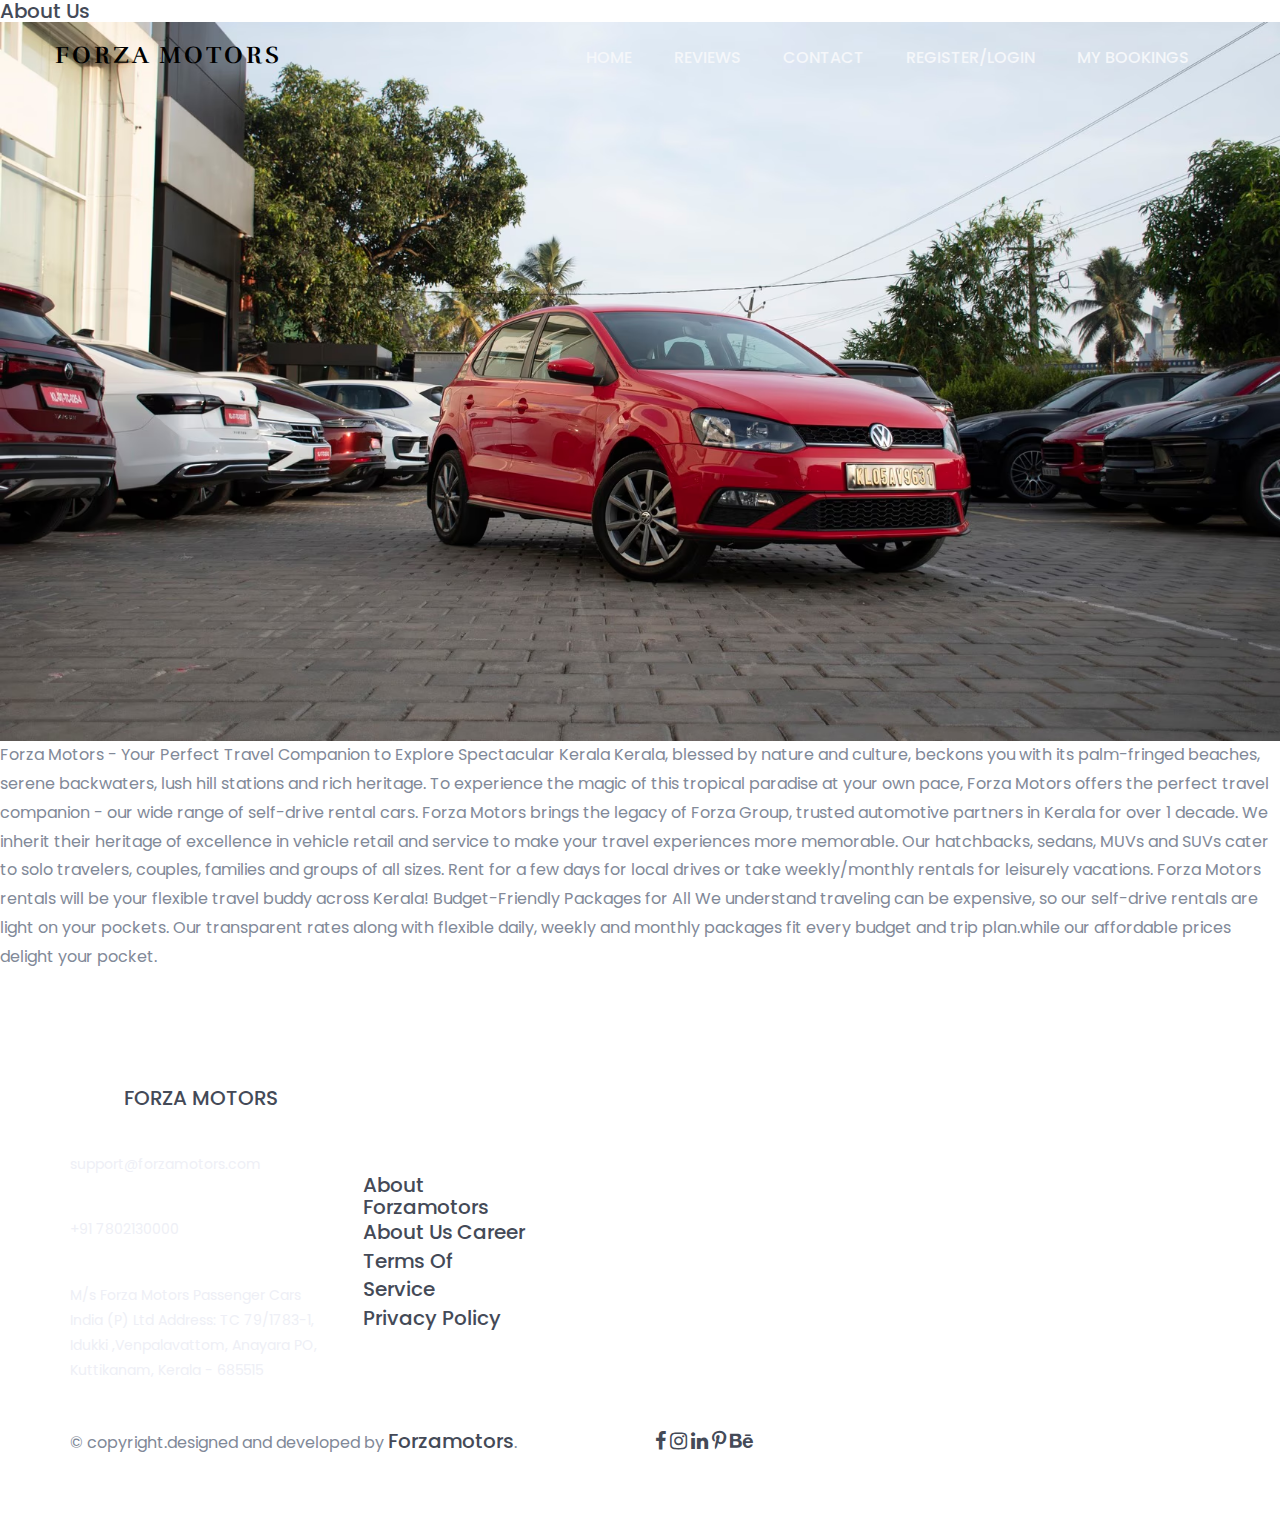
<file: aboutf.html>
<!doctype html>
<html class="no-js" lang="en">

<head>
    <!-- meta data -->
    <meta charset="utf-8">
    <meta http-equiv="X-UA-Compatible" content="IE=edge">
    <meta name="viewport" content="width=device-width, initial-scale=1">
    <!-- The above 3 meta tags must come first in the head; any other head content must come after these tags -->

    <!--font-family-->
    <link href="https://fonts.googleapis.com/css?family=Poppins:100,100i,200,200i,300,300i,400,400i,500,500i,600,600i,700,700i,800,800i,900,900i" rel="stylesheet">
    <link href="https://fonts.googleapis.com/css?family=Rufina:400,700" rel="stylesheet">

    <!-- title of site -->
    <title>About Us</title>

    <!-- For favicon png -->
    <link rel="shortcut icon" type="image/icon" href="assets/logo/favicon.png"/>

    <!--font-awesome.min.css-->
    <link rel="stylesheet" href="assets/css/font-awesome.min.css">

    <!--linear icon css-->
    <link rel="stylesheet" href="assets/css/linearicons.css">

    <!--flaticon.css-->
    <link rel="stylesheet" href="assets/css/flaticon.css">

    <!--animate.css-->
    <link rel="stylesheet" href="assets/css/animate.css">

    <!--owl.carousel.css-->
    <link rel="stylesheet" href="assets/css/owl.carousel.min.css">
    <link rel="stylesheet" href="assets/css/owl.theme.default.min.css">

    <!--bootstrap.min.css-->
    <link rel="stylesheet" href="assets/css/bootstrap.min.css">

    <!-- bootsnav -->
    <link rel="stylesheet" href="assets/css/bootsnav.css" >

    <!--style.css-->
    <link rel="stylesheet" href="assets/css/s.css">

    <!--responsive.css-->
    <link rel="stylesheet" href="assets/css/responsive.css">

    <!-- HTML5 shim and Respond.js for IE8 support of HTML5 elements and media queries -->
    <!-- WARNING: Respond.js doesn't work if you view the page via file:// -->
    <!--[if lt IE 9]>
        <script src="https://oss.maxcdn.com/html5shiv/3.7.3/html5shiv.min.js"></script>
        <script src="https://oss.maxcdn.com/respond/1.4.2/respond.min.js"></script>
    <![endif]-->
    

</head>

<body id="about-page">

    <!-- Navigation and other content here -->
    <!--[if lte IE 9]>
        <p class="browserupgrade">You are using an <strong>outdated</strong> browser. Please <a href="https://browsehappy.com/">upgrade your browser</a> to improve your experience and security.</p>
    <![endif]-->

    <!--welcome-hero start -->
    <section id="home" class="">

        <!-- top-area Start -->
        <div class="top-area">
            <div class="header-area">
                <!-- Start Navigation -->
                <nav class="navbar navbar-default bootsnav  navbar-sticky navbar-scrollspy"  data-minus-value-desktop="70" data-minus-value-mobile="55" data-speed="1000">

                    <div class="container">

                        <!-- Start Header Navigation -->
                        <div class="anavbar-header">
                            <button type="button" class="navbar-toggle" data-toggle="collapse" data-target="#navbar-menu">
                                <i class="fa fa-bars"></i>
                            </button>
                            <a class="navbar-brand" href="index.html">FORZA MOTORS<span></span></a>

                        </div><!--/.navbar-header-->
                        <!-- End Header Navigation -->

                        <!-- Collect the nav links, forms, and other content for toggling -->
                        <div class="collapse navbar-collapse menu-ui-design" id="navbar-menu">
                            <ul class="nav navbar-nav navbar-right" data-in="fadeInDown" data-out="fadeOutUp">
                                <li class=""><a href="http://localhost/forzamotors/index.php">home</a></li>
                                <li class=""><a href="http://localhost/forzamotors/feedback.php">Reviews</a></li>
                                <li class=""><a href="contact.html">contact</a></li>
                                <li class=""><a href="http://localhost/forzamotors/LOGIN&REGISTER/index.php">Register/Login</a></li>
                                <li class=""><a href="mybookings.php">My Bookings</a></li>
                            </ul><!--/.nav -->
                        </div><!-- /.navbar-collapse -->
                    </div><!--/.container-->
                </nav><!--/nav-->
                <!-- End Navigation -->
            </div><!--/.header-area-->
            <div class="clearfix"></div>
        </div><!-- /.top-area-->
        <!-- top-area End -->

        <!-- About Us Section -->
        <div class="about-us-container">
            <div class="about-us-content">



                <h2>About Us</h2>
                
				
				
				<img src="assets/images/welcome-hero/about.jpg.avif" alt="About Us">
				<p>
                    Forza Motors - Your Perfect Travel Companion to Explore Spectacular Kerala
Kerala, blessed by nature and culture, beckons you with its palm-fringed beaches, serene backwaters, lush hill stations and rich heritage. To experience the magic of this tropical paradise at your own pace, 	Forza Motors offers the perfect travel companion - our wide range of self-drive rental cars.

Forza Motors brings the legacy of Forza Group, trusted automotive partners in Kerala for over 1 decade. We inherit their heritage of excellence in vehicle retail and service to make your travel experiences more memorable.

Our hatchbacks, sedans, MUVs and SUVs cater to solo travelers, couples, families and groups of all sizes. Rent for a few days for local drives or take weekly/monthly rentals for leisurely vacations. Forza Motors rentals will be your flexible travel buddy across Kerala! Budget-Friendly Packages for All We understand traveling can be expensive, so our self-drive rentals are light on your pockets. Our transparent rates along with flexible daily, weekly and monthly packages fit every budget and trip plan.while our affordable prices delight your pocket.
                </p>

            
			</div>
			
        </div>

		<footer id="contact"  class="a-contact">
			<div class="container">
				<div class="footer-top">
					<div class="row">
						<div class="col-md-3 col-sm-6">
							<div class="single-footer-widget">
								<div class="afooter-logo">
									<center>
									<a href="index.php">FORZA MOTORS</a>
								</div>
								<p>
								</p>
								<div class="afooter-contact">
									<p>support@forzamotors.com</p>
									<p>+91 7802130000</p>
									<p>M/s Forza Motors Passenger Cars India (P) Ltd
										Address: TC 79/1783-1, Idukki ,Venpalavattom, Anayara PO, Kuttikanam, Kerala - 685515</p>
								</div>
							</div>
						</div>
						<div class="col-md-2 col-sm-6">
							<div class="asingle-footer-widget">
								<h2>about forzamotors</h2>
								<ul>
									<li><a href="#">about us</a></li>
									<li><a href="#">career</a></li>
									<li><a href="#">terms <span> of service</span></a></li>
									<li><a href="#">privacy policy</a></li>
								</ul>
							</center>
							</div>
						</div>
					</div><div class="afooter-copyright">
						<div class="row">
							<div class="col-sm-6">
								<p>
									&copy; copyright.designed and developed by <a href="https://www.themesine.com/">forzamotors</a>.
								</p><!--/p-->
							</div>
							<div class="col-sm-6">
								<div class="afooter-social">
									<a href="#"><i class="fa fa-facebook"></i></a>	
									<a href="#"><i class="fa fa-instagram"></i></a>
									<a href="#"><i class="fa fa-linkedin"></i></a>
									<a href="#"><i class="fa fa-pinterest-p"></i></a>
									<a href="#"><i class="fa fa-behance"></i></a>	
								</div>
							</div>
						</div>
					</div><!--/.footer-copyright-->
				</div><!--/.container-->
                
	
			   
					






</body>
</html>
</file>
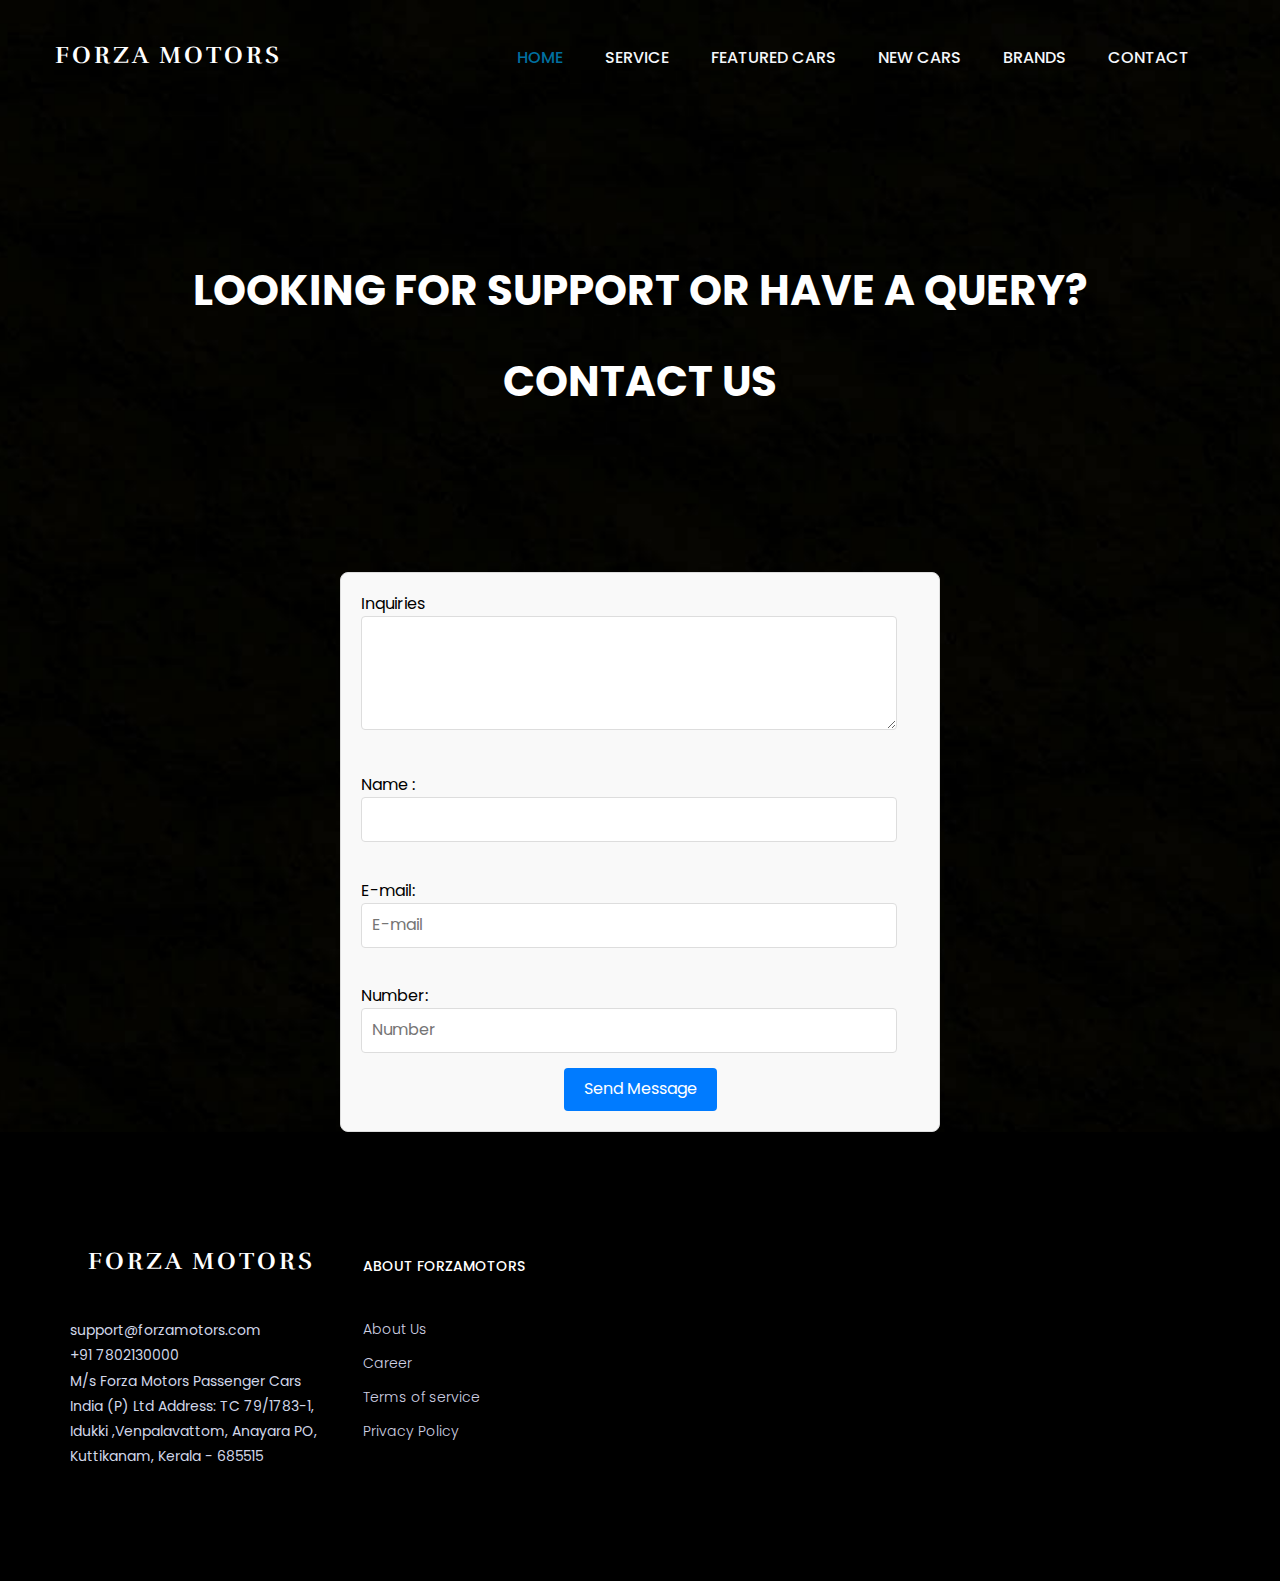
<file: contact.html>
<!doctype html>
<html class="no-js" lang="en">

    <head>
        <!-- meta data -->
        <meta charset="utf-8">
        <meta http-equiv="X-UA-Compatible" content="IE=edge">
        <meta name="viewport" content="width=device-width, initial-scale=1">
        <!-- The above 3 meta tags *must* come first in the head; any other head content must come *after* these tags -->

        <!--font-family-->
		<link href="https://fonts.googleapis.com/css?family=Poppins:100,100i,200,200i,300,300i,400,400i,500,500i,600,600i,700,700i,800,800i,900,900i" rel="stylesheet">

		<link href="https://fonts.googleapis.com/css?family=Rufina:400,700" rel="stylesheet">
        
        <!-- title of site -->
        <title>Contact</title>

        <!-- For favicon png -->
		<link rel="shortcut icon" type="image/icon" href="assets/logo/favicon.png"/>
       
        <!--font-awesome.min.css-->
        <link rel="stylesheet" href="assets/css/font-awesome.min.css">

        <!--linear icon css-->
		<link rel="stylesheet" href="assets/css/linearicons.css">

        <!--flaticon.css-->
		<link rel="stylesheet" href="assets/css/flaticon.css">

		<!--animate.css-->
        <link rel="stylesheet" href="assets/css/animate.css">

        <!--owl.carousel.css-->
        <link rel="stylesheet" href="assets/css/owl.carousel.min.css">
		<link rel="stylesheet" href="assets/css/owl.theme.default.min.css">
		
        <!--bootstrap.min.css-->
        <link rel="stylesheet" href="assets/css/bootstrap.min.css">
		
		<!-- bootsnav -->
		<link rel="stylesheet" href="assets/css/bootsnav.css" >	
        
        <!--style.css-->
        <link rel="stylesheet" href="assets/css/s.css">
        
        <!--responsive.css-->
        <link rel="stylesheet" href="assets/css/responsive.css">
        
        <!-- HTML5 shim and Respond.js for IE8 support of HTML5 elements and media queries -->
        <!-- WARNING: Respond.js doesn't work if you view the page via file:// -->
		
        <!--[if lt IE 9]>
			<script src="https://oss.maxcdn.com/html5shiv/3.7.3/html5shiv.min.js"></script>
			<script src="https://oss.maxcdn.com/respond/1.4.2/respond.min.js"></script>
        <![endif]-->

    </head>
	
	<body>
		<!--[if lte IE 9]>
            <p class="browserupgrade">You are using an <strong>outdated</strong> browser. Please <a href="https://browsehappy.com/">upgrade your browser</a> to improve your experience and security.</p>
        <![endif]-->
	
		<!--welcome-hero start -->
		<section id="home" class="contact-hero">

			<!-- top-area Start -->
			<div class="top-area">
				<div class="header-area">
					<!-- Start Navigation -->
				    <nav class="navbar navbar-default bootsnav  navbar-sticky navbar-scrollspy"  data-minus-value-desktop="70" data-minus-value-mobile="55" data-speed="1000">

				        <div class="container">

				            <!-- Start Header Navigation -->
				            <div class="navbar-header">
				                <button type="button" class="navbar-toggle" data-toggle="collapse" data-target="#navbar-menu">
				                    <i class="fa fa-bars"></i>
				                </button>
				                <a class="navbar-brand" href="index.html">FORZA MOTORS<span></span></a>

				            </div><!--/.navbar-header-->
				            <!-- End Header Navigation -->

				            <!-- Collect the nav links, forms, and other content for toggling -->
				            <div class="collapse navbar-collapse menu-ui-design" id="navbar-menu">
				                <ul class="nav navbar-nav navbar-right" data-in="fadeInDown" data-out="fadeOutUp">
				                    <li class=" scroll active"><a href="index.html">home</a></li>
				                    <li class="scroll"><a href="#service">service</a></li>
				                    <li class="scroll"><a href="#featured-cars">featured cars</a></li>
				                    <li class="scroll"><a href="trial3.html">new cars</a></li>
				                    <li class="scroll"><a href="#brand">brands</a></li>
				                    <li class="scroll"><a href="contact.html">contact</a></li>
				                </ul><!--/.nav -->
				            </div><!-- /.navbar-collapse -->
				        </div><!--/.container-->
				    </nav><!--/nav-->
				    <!-- End Navigation -->
				</div><!--/.header-area-->
			    <div class="clearfix"></div>

			</div><!-- /.top-area-->
			<!-- top-area End -->

			<div class="container">
				<div class="welcome-hero-txt">

                       <h2>Looking for support or Have a query?</h2>
                    <center>
                        <h2>Contact Us</h2>
                    </center>
                    </div>

			</div>
        
                <div class="form">
                    <form>
                        Inquiries<textarea  id="Inquiries"  name="Inquiries"  cols="50" rows="4"></textarea>
                        <br>
                        <br>
                         Name :<input type="text" placeholder=""  /> 
                        <br>
                        <br>            
                        E-mail:<input type="text" placeholder="E-mail" />
                        <br>
                        <br>
                        Number:<input type="text" placeholder="Number" />
        
                    <center><button type="button">Send message</button></center>
                    </form>
                    </div>
                   
                        <footer id="contact"  class="c-contact">
                            <div class="container">
                                <div class="footer-top">
                                    <div class="row">
                                        <div class="col-md-3 col-sm-6">
                                            <div class="single-footer-widget">
                                                <div class="footer-logo">
                                                    <center>
                                                    <a href="index.html">FORZA MOTORS</a>
                                                </div>
                                                <p>
                                                </p>
                                                <div class="footer-contact">
                                                    <p>support@forzamotors.com</p>
                                                    <p>+91 7802130000</p>
                                                    <p>M/s Forza Motors Passenger Cars India (P) Ltd
                                                        Address: TC 79/1783-1, Idukki ,Venpalavattom, Anayara PO, Kuttikanam, Kerala - 685515</p>
                                                </div>
                                            </div>
                                        </div>
                                        <div class="col-md-2 col-sm-6">
                                            <div class="single-footer-widget">
                                                <h2>about forzamotors</h2>
                                                <ul>
                                                    <li><a href="#">about us</a></li>
                                                    <li><a href="#">career</a></li>
                                                    <li><a href="#">terms <span> of service</span></a></li>
                                                    <li><a href="#">privacy policy</a></li>
                                                </ul>
                                            </center>
                                            </div>
                                        </div>
                                   
                                        
         
               
        
        
        
        
            </body>
            </html>
</file>
<file: assets/css/linearicons.css>
@font-face {
	font-family: 'Linearicons-Free';
	src:url('../fonts/Linearicons-Free.eot?w118d');
	src:url('../fonts/Linearicons-Free.eot?#iefixw118d') format('embedded-opentype'),
		url('../fonts/Linearicons-Free.woff2?w118d') format('woff2'),
		url('../fonts/Linearicons-Free.woff?w118d') format('woff'),
		url('../fonts/Linearicons-Free.ttf?w118d') format('truetype'),
		url('../fonts/Linearicons-Free.svg?w118d#Linearicons-Free') format('svg');
	font-weight: normal;
	font-style: normal;
}

.lnr {
	font-family: 'Linearicons-Free';
	speak: none;
	font-style: normal;
	font-weight: normal;
	font-variant: normal;
	text-transform: none;
	line-height: 1;

	/* Better Font Rendering =========== */
	-webkit-font-smoothing: antialiased;
	-moz-osx-font-smoothing: grayscale;
}

.lnr-home:before {
	content: "\e800";
}
.lnr-apartment:before {
	content: "\e801";
}
.lnr-pencil:before {
	content: "\e802";
}
.lnr-magic-wand:before {
	content: "\e803";
}
.lnr-drop:before {
	content: "\e804";
}
.lnr-lighter:before {
	content: "\e805";
}
.lnr-poop:before {
	content: "\e806";
}
.lnr-sun:before {
	content: "\e807";
}
.lnr-moon:before {
	content: "\e808";
}
.lnr-cloud:before {
	content: "\e809";
}
.lnr-cloud-upload:before {
	content: "\e80a";
}
.lnr-cloud-download:before {
	content: "\e80b";
}
.lnr-cloud-sync:before {
	content: "\e80c";
}
.lnr-cloud-check:before {
	content: "\e80d";
}
.lnr-database:before {
	content: "\e80e";
}
.lnr-lock:before {
	content: "\e80f";
}
.lnr-cog:before {
	content: "\e810";
}
.lnr-trash:before {
	content: "\e811";
}
.lnr-dice:before {
	content: "\e812";
}
.lnr-heart:before {
	content: "\e813";
}
.lnr-star:before {
	content: "\e814";
}
.lnr-star-half:before {
	content: "\e815";
}
.lnr-star-empty:before {
	content: "\e816";
}
.lnr-flag:before {
	content: "\e817";
}
.lnr-envelope:before {
	content: "\e818";
}
.lnr-paperclip:before {
	content: "\e819";
}
.lnr-inbox:before {
	content: "\e81a";
}
.lnr-eye:before {
	content: "\e81b";
}
.lnr-printer:before {
	content: "\e81c";
}
.lnr-file-empty:before {
	content: "\e81d";
}
.lnr-file-add:before {
	content: "\e81e";
}
.lnr-enter:before {
	content: "\e81f";
}
.lnr-exit:before {
	content: "\e820";
}
.lnr-graduation-hat:before {
	content: "\e821";
}
.lnr-license:before {
	content: "\e822";
}
.lnr-music-note:before {
	content: "\e823";
}
.lnr-film-play:before {
	content: "\e824";
}
.lnr-camera-video:before {
	content: "\e825";
}
.lnr-camera:before {
	content: "\e826";
}
.lnr-picture:before {
	content: "\e827";
}
.lnr-book:before {
	content: "\e828";
}
.lnr-bookmark:before {
	content: "\e829";
}
.lnr-user:before {
	content: "\e82a";
}
.lnr-users:before {
	content: "\e82b";
}
.lnr-shirt:before {
	content: "\e82c";
}
.lnr-store:before {
	content: "\e82d";
}
.lnr-cart:before {
	content: "\e82e";
}
.lnr-tag:before {
	content: "\e82f";
}
.lnr-phone-handset:before {
	content: "\e830";
}
.lnr-phone:before {
	content: "\e831";
}
.lnr-pushpin:before {
	content: "\e832";
}
.lnr-map-marker:before {
	content: "\e833";
}
.lnr-map:before {
	content: "\e834";
}
.lnr-location:before {
	content: "\e835";
}
.lnr-calendar-full:before {
	content: "\e836";
}
.lnr-keyboard:before {
	content: "\e837";
}
.lnr-spell-check:before {
	content: "\e838";
}
.lnr-screen:before {
	content: "\e839";
}
.lnr-smartphone:before {
	content: "\e83a";
}
.lnr-tablet:before {
	content: "\e83b";
}
.lnr-laptop:before {
	content: "\e83c";
}
.lnr-laptop-phone:before {
	content: "\e83d";
}
.lnr-power-switch:before {
	content: "\e83e";
}
.lnr-bubble:before {
	content: "\e83f";
}
.lnr-heart-pulse:before {
	content: "\e840";
}
.lnr-construction:before {
	content: "\e841";
}
.lnr-pie-chart:before {
	content: "\e842";
}
.lnr-chart-bars:before {
	content: "\e843";
}
.lnr-gift:before {
	content: "\e844";
}
.lnr-diamond:before {
	content: "\e845";
}
.lnr-linearicons:before {
	content: "\e846";
}
.lnr-dinner:before {
	content: "\e847";
}
.lnr-coffee-cup:before {
	content: "\e848";
}
.lnr-leaf:before {
	content: "\e849";
}
.lnr-paw:before {
	content: "\e84a";
}
.lnr-rocket:before {
	content: "\e84b";
}
.lnr-briefcase:before {
	content: "\e84c";
}
.lnr-bus:before {
	content: "\e84d";
}
.lnr-car:before {
	content: "\e84e";
}
.lnr-train:before {
	content: "\e84f";
}
.lnr-bicycle:before {
	content: "\e850";
}
.lnr-wheelchair:before {
	content: "\e851";
}
.lnr-select:before {
	content: "\e852";
}
.lnr-earth:before {
	content: "\e853";
}
.lnr-smile:before {
	content: "\e854";
}
.lnr-sad:before {
	content: "\e855";
}
.lnr-neutral:before {
	content: "\e856";
}
.lnr-mustache:before {
	content: "\e857";
}
.lnr-alarm:before {
	content: "\e858";
}
.lnr-bullhorn:before {
	content: "\e859";
}
.lnr-volume-high:before {
	content: "\e85a";
}
.lnr-volume-medium:before {
	content: "\e85b";
}
.lnr-volume-low:before {
	content: "\e85c";
}
.lnr-volume:before {
	content: "\e85d";
}
.lnr-mic:before {
	content: "\e85e";
}
.lnr-hourglass:before {
	content: "\e85f";
}
.lnr-undo:before {
	content: "\e860";
}
.lnr-redo:before {
	content: "\e861";
}
.lnr-sync:before {
	content: "\e862";
}
.lnr-history:before {
	content: "\e863";
}
.lnr-clock:before {
	content: "\e864";
}
.lnr-download:before {
	content: "\e865";
}
.lnr-upload:before {
	content: "\e866";
}
.lnr-enter-down:before {
	content: "\e867";
}
.lnr-exit-up:before {
	content: "\e868";
}
.lnr-bug:before {
	content: "\e869";
}
.lnr-code:before {
	content: "\e86a";
}
.lnr-link:before {
	content: "\e86b";
}
.lnr-unlink:before {
	content: "\e86c";
}
.lnr-thumbs-up:before {
	content: "\e86d";
}
.lnr-thumbs-down:before {
	content: "\e86e";
}
.lnr-magnifier:before {
	content: "\e86f";
}
.lnr-cross:before {
	content: "\e870";
}
.lnr-menu:before {
	content: "\e871";
}
.lnr-list:before {
	content: "\e872";
}
.lnr-chevron-up:before {
	content: "\e873";
}
.lnr-chevron-down:before {
	content: "\e874";
}
.lnr-chevron-left:before {
	content: "\e875";
}
.lnr-chevron-right:before {
	content: "\e876";
}
.lnr-arrow-up:before {
	content: "\e877";
}
.lnr-arrow-down:before {
	content: "\e878";
}
.lnr-arrow-left:before {
	content: "\e879";
}
.lnr-arrow-right:before {
	content: "\e87a";
}
.lnr-move:before {
	content: "\e87b";
}
.lnr-warning:before {
	content: "\e87c";
}
.lnr-question-circle:before {
	content: "\e87d";
}
.lnr-menu-circle:before {
	content: "\e87e";
}
.lnr-checkmark-circle:before {
	content: "\e87f";
}
.lnr-cross-circle:before {
	content: "\e880";
}
.lnr-plus-circle:before {
	content: "\e881";
}
.lnr-circle-minus:before {
	content: "\e882";
}
.lnr-arrow-up-circle:before {
	content: "\e883";
}
.lnr-arrow-down-circle:before {
	content: "\e884";
}
.lnr-arrow-left-circle:before {
	content: "\e885";
}
.lnr-arrow-right-circle:before {
	content: "\e886";
}
.lnr-chevron-up-circle:before {
	content: "\e887";
}
.lnr-chevron-down-circle:before {
	content: "\e888";
}
.lnr-chevron-left-circle:before {
	content: "\e889";
}
.lnr-chevron-right-circle:before {
	content: "\e88a";
}
.lnr-crop:before {
	content: "\e88b";
}
.lnr-frame-expand:before {
	content: "\e88c";
}
.lnr-frame-contract:before {
	content: "\e88d";
}
.lnr-layers:before {
	content: "\e88e";
}
.lnr-funnel:before {
	content: "\e88f";
}
.lnr-text-format:before {
	content: "\e890";
}
.lnr-text-format-remove:before {
	content: "\e891";
}
.lnr-text-size:before {
	content: "\e892";
}
.lnr-bold:before {
	content: "\e893";
}
.lnr-italic:before {
	content: "\e894";
}
.lnr-underline:before {
	content: "\e895";
}
.lnr-strikethrough:before {
	content: "\e896";
}
.lnr-highlight:before {
	content: "\e897";
}
.lnr-text-align-left:before {
	content: "\e898";
}
.lnr-text-align-center:before {
	content: "\e899";
}
.lnr-text-align-right:before {
	content: "\e89a";
}
.lnr-text-align-justify:before {
	content: "\e89b";
}
.lnr-line-spacing:before {
	content: "\e89c";
}
.lnr-indent-increase:before {
	content: "\e89d";
}
.lnr-indent-decrease:before {
	content: "\e89e";
}
.lnr-pilcrow:before {
	content: "\e89f";
}
.lnr-direction-ltr:before {
	content: "\e8a0";
}
.lnr-direction-rtl:before {
	content: "\e8a1";
}
.lnr-page-break:before {
	content: "\e8a2";
}
.lnr-sort-alpha-asc:before {
	content: "\e8a3";
}
.lnr-sort-amount-asc:before {
	content: "\e8a4";
}
.lnr-hand:before {
	content: "\e8a5";
}
.lnr-pointer-up:before {
	content: "\e8a6";
}
.lnr-pointer-right:before {
	content: "\e8a7";
}
.lnr-pointer-down:before {
	content: "\e8a8";
}
.lnr-pointer-left:before {
	content: "\e8a9";
}
</file>
<file: assets/css/flaticon.css>
/*
  	Flaticon icon font: Flaticon
  	Creation date: 23/05/2018 10:29
  	*/

@font-face {
  font-family: "Flaticon";
  src: url("../fonts/Flaticon.eot");
  src: url("../fonts/Flaticon.eot?#iefix") format("embedded-opentype"),
       url("../fonts/Flaticon.woff") format("woff"),
       url("../fonts/Flaticon.ttf") format("truetype"),
       url("../fonts/Flaticon.svg#Flaticon") format("svg");
  font-weight: normal;
  font-style: normal;
}

@media screen and (-webkit-min-device-pixel-ratio:0) {
  @font-face {
    font-family: "Flaticon";
    src: url("../fonts/Flaticon.svg#Flaticon") format("svg");
  }
}

[class^="flaticon-"]:before, [class*=" flaticon-"]:before,
[class^="flaticon-"]:after, [class*=" flaticon-"]:after {   
  font-family: Flaticon;
  font-size: 20px;
  font-style: normal;
  margin-left: 0px;
}

.flaticon-car-1:before { content: "\f100"; }
.flaticon-car-repair:before { content: "\f101"; }
.flaticon-car:before { content: "\f102"; }
.flaticon-arrow-down-angle:before { content: "\f103"; }
</file>
<file: assets/css/s.css>
/*==================================
* Author        : "ThemeSine"
* Template Name : CarVilla  HTML Template
* Version       : 1.0
==================================== */

/*==================================
font-family: 'Poppins', sans-serif;
font-family: 'Rufina', serif;
==================================== */


/*=========== TABLE OF CONTENTS ===========
1.  General css (Reset code)
2.  Top-area
3.  Welcome-hero
4.  Model-search
5.  Service
6.  New-cars
7.  Featured-cars
8.  Client-say
9.  Brand
10. Blog
11. Contact
==========================================*/

/*-------------------------------------
		1.General css (Reset code)
--------------------------------------*/
*{
    padding: 0;
    margin: 0;
}

*{
	-webkit-box-sizing:border-box;
	-moz-box-sizing:border-box;
	-o-box-sizing:border-box;
	-ms-box-sizing:border-box;
	box-sizing:border-box;
}
body{
	font-family: 'Poppins', sans-serif;
	font-size:16px;
	color:#000000;
    text-transform:initial;
    max-width:1920px;
    margin:0 auto;
	overflow-x:hidden;
}

a,a:hover,a:active,a:focus {
	display:inline-block;
	text-decoration:none;
	color: #444a57;
	font-size:20px;
	padding:0;
    font-weight: 500;
    text-transform: capitalize;
}
h1,h2,h3,h4,h5,h6 { 
	margin: 0;
	color:#444a57;
    font-size: 20px;
    font-weight: 500;
    text-transform: capitalize;
}
.form {
    max-width: 600px;
    margin: 0 auto;
    padding: 20px;
    border: 1px solid #ddd;
    border-radius: 8px;
    background: #f9f9f9;
}

.form label {
    display: block;
    margin-bottom: 5px;
    font-weight: bold;
}

.form input, .form textarea {
    width: calc(100% - 22px);
    padding: 10px;
    margin-bottom: 15px;
    border: 1px solid #ddd;
    border-radius: 4px;
    box-sizing: border-box;
}

.form textarea {
    resize: vertical;
}

.form button {
    padding: 10px 20px;
    border: none;
    border-radius: 4px;
    background-color: #007bff;
    color: white;
    font-size: 16px;
    cursor: pointer;
}

.form button:hover {
    background-color: #0056b3;
}
p {
	margin: 0;
	color:#818998;
	font-size:16px;
    line-height: 1.8;
    text-transform: initial;
}
img{border:none;max-width:100%; height:auto;}
ul{
	padding: 0;
    margin: 0 auto;
    list-style: none;
}
ul li {
	list-style: none;
    display: inline-block;
	
}
select,input,textarea,button,.form-control{box-shadow:none;outline:0!important;}
button {background: transparent;border: 0;font-size: 16px;text-transform: capitalize;}

html,body{height: 100%;}

[placeholder]:focus::-webkit-input-placeholder {
  -webkit-transition: opacity 0.3s 0.3s ease; 
  -moz-transition: opacity 0.3s 0.3s ease; 
  -ms-transition: opacity 0.3s 0.3s ease; 
  -o-transition: opacity 0.3s 0.3s ease; 
  transition: opacity 0.3s 0.3s ease; 
  opacity: 0;
}
.owl-carousel {z-index: 0;}
/* section-header */
.section-header{
    position: relative;
    text-align: center;
}
.section-header h2{
    position: relative;
    font-size: 36px;
    font-weight: 500;
    padding-bottom: 35px;
}
.section-header h2:before {
    position: absolute;
    content: "";
    width: 80px;
    height: 2px;
    bottom: 0;
    left: 50%;
    margin-left: -42px;
    background: #0070a0;
}
.section-header p{color: #444a57;text-transform: capitalize;margin-bottom:10px;}
.section-header h2 span,.section-header p span{text-transform: lowercase;}

/* section-header */

/*=============Style css=========*/


/*-------------------------------------
        2. Top-area
--------------------------------------*/
nav.navbar.bootsnav {
    background-color: transparent;
    border-bottom: transparent;
}
.wrap-sticky nav.navbar.bootsnav.sticked {background-color: #000;box-shadow: 0 2px 5px rgba(0,0,0,.2);}

/*.navbar-brand*/
.navbar-header a.navbar-brand,.navbar-header a.navbar-brand:hover,.navbar-header a.navbar-brand:focus{
    display: inline-block;
    color: #fff;
    font-size: 24px;
    letter-spacing: 3px;
    font-family: 'Rufina', serif;
    font-weight: 700;
    padding: 45px 0px;
    text-transform:uppercase;
}
.navbar-header a.navbar-brand span{display: inline-block;color:#0070a0;text-transform:capitalize;}

.wrap-sticky nav.navbar.bootsnav.sticked .navbar-header a.navbar-brand,.wrap-sticky nav.navbar.bootsnav.sticked .navbar-header a.navbar-brand:hover,.wrap-sticky nav.navbar.bootsnav.sticked .navbar-header a.navbar-brand:focus {padding:30px 0px;}
.anavbar-header a.navbar-brand,.anavbar-header a.navbar-brand:hover,.anavbar-header a.navbar-brand:focus{
    display: inline-block;
    color: #000000;
    font-size: 24px;
    letter-spacing: 3px;
    font-family: 'Rufina', serif;
    font-weight: 700;
    padding: 45px 0px;
    text-transform:uppercase;
}
/*.navbar-brand*/

/*.nav li*/
nav.navbar.bootsnav ul.nav > li > a {
    color: #f5f7fa;
    font-size: 16px;
    font-weight: 500;
    text-transform:uppercase;
    -webkit-transition: 0.3s linear; 
    -moz-transition: 0.3s linear; 
    -ms-transition: 0.3s linear; 
    -o-transition: 0.3s linear; 
    transition: 0.3s linear;
}
.nav.navbar.bootsnav ul.anav > li > a {
    color: #000000;
    font-size: 16px;
    font-weight: 500;
    text-transform:uppercase;
    -webkit-transition: 0.3s linear; 
    -moz-transition: 0.3s linear; 
    -ms-transition: 0.3s linear; 
    -o-transition: 0.3s linear; 
    transition: 0.3s linear;
}
.book_section form {
    width: 75%;
    padding: 15px 35px;
    background-color: #fefdfc;
    -webkit-box-shadow: 0px 0px 20px 11px rgba(0, 0, 0, 0.09);
    box-shadow: 0px 0px 20px 11px rgba(0, 0, 0, 0.09);
    border-radius: 10px;
  }
  
  .book_section form label {
    color: #656565;
    margin-bottom: 2px;
    margin-top: 10px;
  }
  
  .book_section form .form-control {
    outline: none;
    -webkit-box-shadow: none;
            box-shadow: none;
    border-radius: 0;
    border: 1px solid #8e8e8e;
    color: #000000;
  }
  
  .book_section form .form-control::-webkit-input-placeholder {
    color: #1d1c1c;
  }
  
  .book_section form .form-control:-ms-input-placeholder {
    color: #1d1c1c;
  }
  
  .book_section form .form-control::-ms-input-placeholder {
    color: #1d1c1c;
  }
  
  .book_section form .form-control::placeholder {
    color: #1d1c1c;
  }
  
  .book_section form .btn-container {
    height: 100%;
    display: -webkit-box;
    display: -ms-flexbox;
    display: flex;
    -webkit-box-pack: center;
        -ms-flex-pack: center;
            justify-content: center;
    -webkit-box-align: center;
        -ms-flex-align: center;
            align-items: center;
  }
  
  .book_section form .btn-container button {
    display: inline-block;
    padding: 10px 65px;
    background-color: #240a5e;
    color: #fefdfc;
    border-radius: 0;
    border: 1px solid #240a5e;
    margin-top: 25px;
  }
  
  .book_section form .btn-container button:hover {
    background-color: transparent;
    color: #240a5e;
  }
  
  .book_section form .btn-container button:hover {
    color: #1b0847;
  }
  
.book_section {
    display: -webkit-box;
    display: -ms-flexbox;
    display: flex;
    -webkit-transform: translateY(-75px);
            transform: translateY(-75px);
  }
  
  .book_section .form_container {
    -webkit-box-flex: 2.5;
        -ms-flex: 2.5;
            flex: 2.5;
    display: -webkit-box;
    display: -ms-flexbox;
    display: flex;
    -webkit-box-pack: center;
        -ms-flex-pack: center;
            justify-content: center;
  }
nav.navbar.bootsnav ul.nav > li > a {padding: 48px 21px;}
nav.navbar.bootsnav ul.nav > li > a:hover,nav.navbar.bootsnav ul.nav > li > a:focus{color:#0070a0;}
nav.navbar.bootsnav ul.nav > li.active>a {color: #0070a0;}

nav.navbar.bootsnav ul.nav > li.dropdown > a.dropdown-toggle:after {
    content: "";
}
nav.navbar.bootsnav ul.nav > li.dropdown span {
    font-size: 8px;
    margin-left: 15px;
}
.wrap-sticky nav.navbar.bootsnav.sticked ul.nav > li > a{padding:30px 25px;}
/*.nav li*/

/*.menu-ui-design*/
.menu-ui-design{overflow-y:scroll;height: 350px;}
.menu-ui-design::-webkit-scrollbar {
    width:5px;
}
.menu-ui-design::-webkit-scrollbar-track {
    -webkit-box-shadow: inset 0 0 8px #000;
}
.menu-ui-design::-webkit-scrollbar-thumb {
  background-color: #0070a0;
}
/*.menu-ui-design*/

/*.navbar-toggle */
nav.navbar.bootsnav .navbar-toggle {
    position: relative;
    background-color: transparent;
    border: 1px solid #0070a0;
    padding: 10px;
    top: 0;
}
nav.navbar.bootsnav .navbar-toggle i{color: #0070a0;}
/*.navbar-toggle */







/*-------------------------------------
        3.  Welcome-hero
--------------------------------------*/
.welcome-hero {
    position: relative;
    background:url(../images/welcome-hero/vvi.jpg)no-repeat; 
    background-position: center;
    background-size: cover;
    z-index: 1;
}

.about-hero {
    position: relative;
    background:url(..//images/welcome-hero/about_us_banner.png)no-repeat; 
    background-size: cover;
    z-index: 1;
}
.contact-hero {
    position: relative;
    background:url(../images/welcome-hero/blk.jpg)no-repeat; 
    background-position: center;
    background-size: cover;
    z-index: 1;
}
.welcome-hero:before {
    position: absolute;
    content: "";
    top: 0;
    left: 0;
    width: 100%;
    height: 100%;
   
}
.header-area{position: absolute;top:0;left:0;width: 100%;z-index: 99;}


/*.welcome-hero-txt*/
.welcome-hero-txt{text-align: center;padding:290px 0 372px;}
.welcome-hero-txt h2 {
    font-size: 42px;
    color: #fff;
    font-weight: 700;
    text-transform: uppercase;
    margin-bottom: 45px;
}
.welcome-hero-txt p {
    font-size: 18px;
    text-transform: initial;
    color: #fff;
    font-weight: 500;
    max-width: 735px;
    margin: 0 auto;
}
.welcome-btn {
    display: inline-block;
    width: 230px;
    height: 60px;
    background: #0070a0;
    color: #fff;
    border-radius: 3px;
    margin-top: 55px;
    -webkit-transition: .3s linear; 
    -moz-transition:.3s linear; 
    -ms-transition:.3s linear; 
    -o-transition:.3s linear;
    transition: .3s linear;
}
.welcome-btn:hover{
    background: #013677;
}
/*.welcome-hero-txt*/

/*-------------------------------------
        4. Model-Search
--------------------------------------*/
.model-search-content .col-sm-12 {padding: 0;}
.model-search-content {
    padding: 40px 0;
    background: #fff;
    box-shadow:0 10px 40px 0px rgba(38,40,64,.2);
    position: absolute;
    bottom: -150px;
    width: 100%;
    border-radius: 3px;
}

/*.single-model-search*/
.single-model-search{margin-bottom: 30px;}
.single-model-search:last-child {margin-bottom: 0;}

.single-model-search h2 {
    font-size: 16px;
    font-weight: 400;
    text-transform: capitalize;
    margin-bottom: 20px;
}
/*model-select-icon*/
.model-select-icon{
    position:relative;
}
.model-select-icon .form-control {
    outline: 0!important;
    box-shadow: none;
    border: 1px solid #f8f8f8;
    background: #f8f8f8;
    height: 60px;
}
.model-select-icon select {
    font-size: 16px;
    color: #888f9d;
    text-transform: capitalize;
}
.model-select-icon:after{
    position: absolute;
    content: "\f103";
    right: 0px;
    top: 0;
    font-size: 10px;
    color: #888f9d;
    background: #f8f8f8;
    height: 60px;
    line-height: 60px;
    width: 50px;
    text-align: center;
    font-family: "Flaticon";
    pointer-events: none;
    border: transparent;
}/*model-select-icon*/
.welcome-btn.model-search-btn {
    width: 160px;
    margin-top: 80px;
    margin-left: 53px;
}

/*.single-model-search*/

/*-------------------------------------
        5. Service 
--------------------------------------*/
.service { padding: 260px 0 87px;}

.single-service-item{
    text-align: center;
    padding:55px 30px 60px;
    border-radius: 3px;
    margin-bottom: 30px;
    border: 1px solid #dadfe9;
    -webkit-transition: .3s linear; 
    -moz-transition:.3s linear; 
    -ms-transition:.3s linear; 
    -o-transition:.3s linear;
    transition: .3s linear;
}

.single-service-icon {
    display: inline-block;
    color: #50616c;
}
.single-service-item h2 a {
    font-size:20px;
    margin: 35px 0 20px;
}
.single-service-item h2 a span {text-transform:  lowercase;}
.single-service-item p {padding-bottom: 35px;text-transform: initial;position: relative;}
.single-service-item p:before {
    position: absolute;
    content: "";
    width: 20px;
    height: 3px;
    background: #3030ea;
    bottom: 0;
    left: 50%;
    margin-left: -10px;
}

.single-service-icon [class^="flaticon-"]:before,.single-service-icon[class*=" flaticon-"]:before,.single-service-icon [class^="flaticon-"]:after,.single-service-icon [class*=" flaticon-"]:after {font-size:60px;}
.single-service-item:hover .single-service-icon [class^="flaticon-"]:before,.single-service-item:hover .single-service-icon [class*=" flaticon-"]:before,.single-service-item:hover .single-service-icon [class^="flaticon-"]:after,.single-service-item:hover .single-service-icon [class*=" flaticon-"]:after {color:#fff;}


.single-service-item:hover h2 a,.single-service-item:hover p{color: #fff;}
.single-service-item:hover  p:before {background: #fff;}
.single-service-item:hover{box-shadow: 0 12px 30px 0px rgba(0,1,193,.2);background: #0070a0;border: 1px solid #0070a0;}


/*-------------------------------------
        6. New-cars
--------------------------------------*/
.new-cars{
    background: #f8f9fb;
    padding:112px 0 120px;
}
.new-cars-content{padding-top:96px;}
/*.new-cars-txt*/
.new-cars-txt {margin-left: 29px;margin-bottom: 30px;}
.new-cars-txt h2 a {
    font-size:  30px;
    font-weight:  500;
    margin-bottom: 26px;
}
.new-cars-txt h2 a span {text-transform:  uppercase;}
.new-cars-para2 {margin-top: 30px;}
.welcome-btn.new-cars-btn {
    width: 176px;
    margin-top: 32px;
}
/*.new-cars-txt*/

/*.owl-dots */
.new-cars .owl-theme .owl-dots .owl-dot span {
    width: 8px;
    height: 8px;
    margin: 0px 4px;
    background: transparent;
    border: 1px solid #6a7781;
    border-radius: 50%;
}
.new-cars .owl-theme .owl-dots .owl-dot.active span,.new-cars .owl-theme .owl-dots .owl-dot:hover span {background: #6a7781;}
.new-cars .owl-theme .owl-nav.disabled+.owl-dots {margin-top: 62px;}
/*.owl-dots */

/*-------------------------------------
        7. Featured-cars
--------------------------------------*/
.featured-cars{
    align-items: center;
    padding:112px 0 120px;
}
.featured-cars-content {
    align-items: center;
    display: flex;
    justify-content: center;
}
/*.single-featured-cars*/
.featured-img-box {
    align-items: center;
    border: 1px solid #dadfe9;
    .featured-cars-content .row {
    display: flex;
    justify-content: center;
    flex-wrap: wrap;
}

.single-featured-cars {
    margin-bottom: 30px; /* Adjust as needed */
}

.featured-cars-img img {
    width: 100%;
    height: auto;
}
}
.featured-cars-img {
    display: flex;
    align-items: center;
    justify-content: center;
    padding: 0 30px;
    height: 220px;
    border-bottom: 1px solid #dadfe9;


}
.col-lg-3, .col-md-4, .col-sm-6 {
    padding-left: 15px;
    padding-right: 15px;
}

.row {
    align-items: center;
    display: flex;
    flex-wrap: wrap;
    margin-left: -15px;
    margin-right: -15px;
}
.section-header {
    text-align: center;
}
.featured-model-info{padding:12px 7px;}
.featured-model-info p {
    align-items: center;
    font-size: 12px;
    color: #8c92a0;
    text-transform: capitalize;
}
.featured-mi-span{display: inline-block;margin:0 10px;}
.featured-hp-span{display: inline-block;margin-right: 10px;}
.featured-cars-txt{margin:21px 0 47px;}
.featured-cars-txt h2 a{font-size: 16px;margin-bottom: 15px;}
.featured-cars-txt h2 a span{text-transform: uppercase;}
.featured-cars-txt h3{margin-bottom: 10px;}
.featured-cars-txt h3,.featured-cars-txt p{font-size: 13px;}
/*.single-featured-cars*/

/*-------------------------------------       
        8. Clients-say 
--------------------------------------*/
.clients-say{padding:115px 0 80px;background: #f8f9fb;}

/*single-testimonial-box */
.single-testimonial-box  {
    padding: 50px 30px 57px;
    text-align: center;
    border: 1px solid #dadfe9;
    overflow-x: hidden;
    -webkit-transition: .3s; 
    -moz-transition:.3s; 
    -ms-transition:.3s; 
    -o-transition:.3s;
    transition: .3s;
}

/*testimonial-description*/
.clients-say .testimonial-carousel .col-sm-3,
.clients-say .testimonial-carousel .col-xs-12{
    width:100%;
    height:auto;
}
/* testimonial-info */
.testimonial-img {
    margin-right: 5px;
    border-radius:50%;
    -webkit-transition: .3s; 
    -moz-transition:.3s; 
    -ms-transition:.3s; 
    -o-transition:.3s;
    transition: .3s;
}
.testimonial-person h2 a,.testimonial-person h4 {
    font-size: 16px;
    color: #5e6778;
    font-weight: 600;
}
.testimonial-person h4{
    margin-top: 10px;
}/* testimonial-info */


/* testimonial-comment */
.testimonial-comment p {
    font-size: 16px;
    color: #5e6778;
    margin-top: 30px;
    margin-bottom: 25px;
}/* testimonial-comment */


/*testimonial-description*/
.single-testimonial-box:hover h2 a,.single-testimonial-box:hover h4, .single-testimonial-box:hover p{color: #fff;}
.single-testimonial-box:hover{
    background: #0070a0;
    border: 1px solid #0070a0;
    box-shadow: 0 12px 30px 0px rgba(0,1,193,.2);
}

/*owl carousel*/
.clients-say .owl-carousel .owl-stage {
    position: relative;
    padding: 100px 0 40px;
}
.clients-say .owl-carousel .owl-item img {
    display: block;
    width: 70px;
    height: 70px;
    border-radius:50%;
    margin:0 auto;
}
/*owl carousel*/

/*-------------------------------------
        9. Brand
--------------------------------------*/
.brand{
    padding: 120px 0;
}
.brand-area {
    position:relative;
}
.brand-area .item {
    padding: 0 40px 0;
}

.brand .brand-area .owl-carousel .owl-item img {
    display: block;
    width: 100%;
    height:72px;
    border-radius:0;
}
/*-------------------------------------
        10. Blog
--------------------------------------*/

/*-------------------------------------
        12. Contact
--------------------------------------*/
.contact {
    background: #0070a0;
    align-items: center;
}
.c-contact {
    background: #000000;
    align-items: center;
}
.footer-top {padding: 112px 0 72px;}

/*.footer-logo*/
.footer-logo a,.footer-logo a:hover,.footer-logo a:focus{
    display: inline-block;
    align-items: center;
    color: #fff;
    font-size: 24px;
    letter-spacing: 3px;
    font-family: 'Rufina', serif;
    font-weight: 700;
    text-transform:uppercase;
}
.single-footer-widget p {
    font-size: 14px;
    color: #eeeff6;
    max-width: 300px;
    margin:40px 0 20px;
}
.footer-contact p {
    align-items: center;
    margin: 0;
    color: #d1d7e9;
}
/*.footer-logo*/

.single-footer-widget {margin-bottom: 40px;}
.single-footer-widget h2 {
    font-size: 14px;
    color: #fff;
    text-transform: uppercase;
    margin-bottom: 43px;
}
.single-footer-widget ul li {
    display:  inherit;
    -webkit-transition: .5s; 
    -moz-transition:.5s; 
    -ms-transition:.5s; 
    -o-transition:.5s;
    transition: .5s;
}
.single-footer-widget ul li:hover{
    -webkit-transform:translateX(10px);
    -moz-transform:translateX(10px);
    -ms-transform:translateX(10px);
    -o-transform:translateX(10px);
    transform:translateX(10px);
}
.single-footer-widget ul li a {
    font-size:  14px;
    color:  #cfd0e3;
    font-weight:  300;
    padding-bottom: 13px;
}
.single-footer-widget ul li a span {text-transform: lowercase;}
.footer-newsletter p{
    color: #aeafc2;
    font-size: 14px;
    font-weight: 300;
    margin: 0 0 15px;
}
/*hm-foot-email*/
.hm-foot-email{position: relative;}
.foot-email-box .form-control {
    background:#26294d;
    display: block;
    padding: 15px 20px;
    outline:0!important;
    box-shadow:0 5px 15px rgba(0,0,0,.2);
    border:0;
}
.foot-email-box input[type="text"]{
    font-size: 12px;
    color: #666c81;
    font-weight: 300;
}
.foot-email-subscribe {
    position: absolute;
    top: 0;
    right: 0;
    width: 50px;
    height: 100%;
    background: transparent;
    color: #666c81;
    font-size: 12px;
    display: flex;
    align-items: center;
    justify-content: center;
}
.foot-email-box .form-control:hover{
    box-shadow:0 5px 15px rgba(0,0,0,.4);
}
/*hm-foot-email*/
/*.footer-copyright */
.footer-copyright {
    padding: 20px 0 17px;
    border-top: 1px solid #434859;
}
.footer-copyright p,.footer-copyright p a {
    color: #a8a9bf;
    font-size: 14px;
    font-weight: 400;
    text-transform: capitalize;
}
.footer-social{text-align: right;}
.footer-social a i {
    color: #fff;
    opacity: .40;
    font-size: 14px;
    margin-left: 16px;
    -webkit-transition: .3s; 
    -moz-transition:.3s; 
    -ms-transition:.3s; 
    -o-transition:.3s;
    transition: .3s;
}
.footer-social i:hover{opacity: .70;}
/*.footer-copyright */

/*===============================
    Scroll Top
===============================*/
#scroll-Top  .return-to-top {
    position: fixed;
    right: 30px;
    bottom: 30px;
    display: none;
    width: 40px;
    line-height: 40px;
    height: 40px;
    text-align: center;
    font-size: 20px;
    cursor: pointer;
    color: #fff;
    background:#0070a0;
	border:1px solid #0070a0;
	border-radius:50%;
	-webkit-transition: .5s; 
	-moz-transition:.5s; 
	-ms-transition:.5s; 
	-o-transition:.5s;
    transition: .5s;
	z-index: 2;
}
#scroll-Top  .return-to-top:hover {
    background:#fff;
    color: #0070a0;
	border:1px solid #0070a0;
}

#scroll-Top  .return-to-top i{
    position:relative;
    bottom:0;

}

#scroll-Top  .return-to-top i{
    position: relative;
    animation-name: example;
    animation-direction: alternate;
    animation-iteration-count: infinite;
    animation-duration:1s;
}
@keyframes example {
    0%   {bottom:0px;}
    100%  {bottom:7px;}
}
/*========================Thank you=================
</file>
<file: assets/css/responsive.css>
@media screen and (max-width:1680px){

}/*max-width:1680px*/
@media screen and (max-width:1440px){
	.welcome-hero-txt {padding: 268px 0px 122px;}
	.model-search-content {position: relative;bottom: 0;top: 100px;}
}/*max-width:1440px*/

@media screen and (max-width:1199px){
	.welcome-hero-txt h2{font-size: 40px;}
	.welcome-btn.model-search-btn {margin-left: 28px;}
	.featured-cars-img {padding: 0 10px;}
}/*max-width:1199px*/

@media screen and (max-width:1024px){

}/*max-width:1024px*/

@media screen and (max-width:1008px){

}/*max-width:1008px*/

@media screen and (max-width:992px){
	nav.navbar.bootsnav .navbar-collapse.collapse.in {padding-bottom: 30px;}
	nav.navbar.bootsnav {background-color:#000;}
	.wrap-sticky nav.navbar.bootsnav.sticked ul.nav > li > a {padding: 18px 0px;}
	nav.navbar.bootsnav .navbar-brand {padding: 25px;}
	nav.navbar.bootsnav ul.nav > li > a {padding: 15px 0px;border: transparent;}
}/*max-width:992px*/

@media screen and (max-width:991px){
	.welcome-hero-txt h2 {line-height: 1.6;}

	.model-search-content .col-sm-12 {padding: 0 40px;}
	.single-model-search:last-child {margin-bottom: 30px;}
	.welcome-btn.model-search-btn {margin: 0;}

	.single-new-cars-item {max-width: 450px; margin: 0 auto;}
	.new-cars-txt {margin: 30px 0;}
}/*max-width:991px*/

@media screen and (max-width:768px){
    
}/*max-width:768px*/

@media screen and (max-width:767px){
	.single-service-item {max-width: 350px;margin: 30px auto;}
	.single-featured-cars {max-width: 350px;margin: 0 auto;}
	.footer-social {text-align: left;}
	.footer-social a i {margin-right: 16px;margin-left: 0;}
	.hm-foot-email {max-width: 300px;}
}/*max-width:767px*/

@media screen and (max-width: 660px){

}/*max-width:660px*/

@media screen and (max-width: 640px){
	.single-testimonial-box {max-width: 350px;margin: 0 auto;}
}/*max-width:640px*/

@media screen and (max-width: 580px){

}/*max-width:580px*/

@media screen and (max-width: 540px){

}/*max-width:540px*/

@media screen and (max-width: 480px){
	.welcome-hero h2 {font-size: 30px;}
	.single-model-search h2 {font-size:16px;}
}/*max-width:480px*/

@media screen and (max-width: 440px){
	.welcome-hero-txt h2,{font-size: 24px;line-height: 1.5;}
	
}/*max-width:400px*/

@media screen and (max-width: 399px){
	.testimonial-carousel .col-sm-3, .testimonial-carousel .col-xs-12 {width: 260px;}
	.single-service-item h2 a {line-height: 1.5;}
	.section-header h2 {font-size: 30px;}
}/*max-width:399px*/

@media screen and (max-width:350px){
	nav.navbar.bootsnav .navbar-toggle {margin-right: -25px;left:-10px;}
	nav.navbar.bootsnav .navbar-brand {padding:25px 0;font-size: 20px;}
	.wrap-sticky nav.navbar.bootsnav.sticked .navbar-header a.navbar-brand, .wrap-sticky nav.navbar.bootsnav.sticked .navbar-header a.navbar-brand:hover,.wrap-sticky nav.navbar.bootsnav.sticked .navbar-header a.navbar-brand:focus {padding: 25px 0px;}
}/*max-width:350px*/

@media screen and  (max-width: 320px){
	
}/*max-width:320px*/
</file>
<file: assets/css/bootsnav.css>
/* ==============================================================

Template name : Bootsnav - Multi Purpose Header
Categorie : Bootstrap Menu in CSS
Author : adamnurdin01
Version : v.1.2
Created : 2016-06-02
Last update : 2016-10-19

============================================================== */

/* MEGAMENU STYLE
=================================*/
nav.bootsnav .dropdown.megamenu-fw {
    position: static;
}

nav.bootsnav .container {
    position: relative;
}

nav.bootsnav .megamenu-fw .dropdown-menu {
    left: auto;
}

nav.bootsnav .megamenu-content {
    padding: 15px;
    width: 100% !important;
}

nav.bootsnav .megamenu-content .title{
    margin-top: 0;
}

nav.bootsnav .dropdown.megamenu-fw .dropdown-menu {
    left: 0;
    right: 0;
}

/* Navbar
=================================*/
nav.navbar.bootsnav{
    margin-bottom: 0;
    -moz-border-radius: 0px;
    -webkit-border-radius: 0px;
    -o-border-radius: 0px;
    border-radius: 0px;
    background-color: #fff;
    border: none;
    border-bottom: solid 1px #e0e0e0;
    z-index: 9;
}

nav.navbar.bootsnav ul.nav > li > a{
    color: #6f6f6f;
    background-color: transparent;
    outline: none;
    margin-bottom: -2px;
}

nav.navbar.bootsnav ul.nav li.megamenu-fw > a:hover,
nav.navbar.bootsnav ul.nav li.megamenu-fw > a:focus,
nav.navbar.bootsnav ul.nav li.active > a:hover,
nav.navbar.bootsnav ul.nav li.active > a:focus,
nav.navbar.bootsnav ul.nav li.active > a{
    background-color: transparent;
}

nav.navbar.bootsnav .navbar-toggle{
    background-color: #fff;
    border: none;
    padding: 0;
    font-size: 18px;
    position: relative;
    top: 5px;
}

nav.navbar.bootsnav ul.nav .dropdown-menu .dropdown-menu{
    top: 0;
    left: 100%;
}

nav.navbar.bootsnav ul.nav ul.dropdown-menu > li > a{
    white-space:normal;
}


ul.menu-col{
    padding: 0;
    margin: 0;
    list-style: none;
}

ul.menu-col li a{
    color: #6f6f6f;
}

ul.menu-col li a:hover,
ul.menu-col li a:focus{
    text-decoration: none;
}

/* Navbar Full
=================================*/
nav.bootsnav.navbar-full{
    padding-bottom: 10px;
    padding-top: 10px;
}

nav.bootsnav.navbar-full .navbar-header{
    display: block;
    width: 100%;
}

nav.bootsnav.navbar-full .navbar-toggle{
    display: inline-block;
    margin-right: 0;
    position: relative;
    top: 0;
    font-size: 30px;
    -webkit-transition: all 1s ease-in-out;
	-moz-transition: all 1s ease-in-out;
	-o-transition: all 1s ease-in-out;
	-ms-transition: all 1s ease-in-out;
	transition: all 1s ease-in-out;
}

nav.bootsnav.navbar-full .navbar-collapse{
    position: fixed;
    width: 100%;
    height: 100% !important;
    top: 0;
    left: 0;
    padding: 0;
    display: none !important;
    z-index: 9;
}

nav.bootsnav.navbar-full .navbar-collapse.in{
    display: block !important;
}

nav.bootsnav.navbar-full .navbar-collapse .nav-full{
    overflow: auto;
}

nav.bootsnav.navbar-full .navbar-collapse .wrap-full-menu{
    display: table-cell;
    vertical-align: middle;
    background-color: #fff;
    overflow: auto;
}

nav.bootsnav.navbar-full .navbar-collapse .nav-full::-webkit-scrollbar {
    width: 0;
}

nav.bootsnav.navbar-full .navbar-collapse .nav-full::-moz-scrollbar {
    width: 0;
}

nav.bootsnav.navbar-full .navbar-collapse .nav-full::-ms-scrollbar {
    width: 0;
}

nav.bootsnav.navbar-full .navbar-collapse .nav-full::-o-scrollbar {
    width: 0;
}


nav.bootsnav.navbar-full .navbar-collapse ul.nav{
    display: block;
    width: 100%;
    overflow: auto;
}

nav.bootsnav.navbar-full .navbar-collapse ul.nav a:hover,
nav.bootsnav.navbar-full .navbar-collapse ul.nav a:focus,
nav.bootsnav.navbar-full .navbar-collapse ul.nav a{
    background-color: transparent;
}

nav.bootsnav.navbar-full .navbar-collapse ul.nav > li{
    float: none;
    display: block;
    text-align: center;
}

nav.bootsnav.navbar-full .navbar-collapse ul.nav > li > a{
    display: table;
    margin: auto;
    text-transform: uppercase;
    font-weight: bold;
    letter-spacing: 2px;
    font-size: 24px;
    padding: 10px 15px;
}

li.close-full-menu > a{
    padding-top: 0px;
    padding-bottom: 0px;
}

li.close-full-menu{
    padding-top: 30px;
    padding-bottom: 30px;
}

/* Atribute Navigation
=================================*/
.attr-nav{
    float: right;
    display: inline-block;
    margin-left: 13px;
    margin-right: -15px;
}

.attr-nav > ul{
    padding: 0;
    margin: 0 0 -7px 0;
    list-style: none;
    display: inline-block;
}

.attr-nav > ul > li{
    float: left;
    display: block;
}

.attr-nav > ul > li > a{
    color: #6f6f6f;
    display: block;
    padding: 28px 15px;
    position: relative;
}

.attr-nav > ul > li > a span.badge{
    position: absolute;
    top: 50%;
    margin-top: -15px;
    right: 5px;
    font-size: 10px;
    padding: 0;
    width: 15px;
    height: 15px;
    padding-top: 2px;
}

.attr-nav > ul > li.dropdown ul.dropdown-menu{
    -moz-border-radius: 0px;
    -webkit-border-radius: 0px;
    -o-border-radius: 0px;
    border-radius: 0px;
    -moz-box-shadow: 0px 0px 0px;
    -webkit-box-shadow: 0px 0px 0px;
    -o-box-shadow: 0px 0px 0px;
    box-shadow: 0px 0px 0px;
    border: solid 1px #e0e0e0;
}

ul.cart-list{
    padding: 0 !important;
    width: 250px !important;
}

ul.cart-list > li{
    position: relative;
    border-bottom: solid 1px #efefef;
    padding: 15px 15px 23px 15px !important;
}

ul.cart-list > li > a.photo{
    padding: 0 !important;
    margin-right: 15px;
    float: left;
    display: block;
    width: 50px;
    height: 50px;
    left: 15px;
    top: 15px;
}

ul.cart-list > li img{
    width: 50px;
    height: 50px;
    border: solid 1px #efefef;
}

ul.cart-list > li > h6{
    margin: 0;
}

ul.cart-list > li > h6 > a.photo{
    padding: 0 !important;
    display: block;
}

ul.cart-list > li > p{
    margin-bottom: 0;
}

ul.cart-list > li.total{
    background-color: #f5f5f5;
    padding-bottom: 15px !important;
}

ul.cart-list > li.total > .btn{
    display: inline-block;
    border-bottom: solid 1px #efefef;
}

ul.cart-list > li .price{
    font-weight: bold;
}

ul.cart-list > li.total > span{
    padding-top: 8px;
}

/* Top Search
=================================*/
.top-search{
    background-color: #333;
    padding: 10px 0;
    display: none;
}

.top-search input.form-control{
    background-color: transparent;
    border: none;
    -moz-box-shadow: 0px 0px 0px;
    -webkit-box-shadow: 0px 0px 0px;
    -o-box-shadow: 0px 0px 0px;
    box-shadow: 0px 0px 0px;
    color: #fff;
    height: 40px;
    padding: 0 15px;
}

.top-search .input-group-addon{
    background-color: transparent;
    border: none;
    color: #fff;
    padding-left: 0;
    padding-right: 0;
}

.top-search .input-group-addon.close-search{
    cursor: pointer;
}

/* Side Menu
=================================*/
body{
    -webkit-transition: all 0.3s ease-in-out;
	-moz-transition: all 0.3s ease-in-out;
	-o-transition: all 0.3s ease-in-out;
	-ms-transition: all 0.3s ease-in-out;
	transition: all 0.3s ease-in-out;
}

body.on-side{
    margin-left: -280px;
}

.side{
    position: fixed;
    overflow-y: auto;
    top: 0;
    right: -280px;
    width: 280px;
    padding: 25px 30px;
    height: 100%;
    display: block;
    background-color: #333;
    -webkit-transition: all 0.3s ease-in-out;
	-moz-transition: all 0.3s ease-in-out;
	-o-transition: all 0.3s ease-in-out;
	-ms-transition: all 0.3s ease-in-out;
	transition: all 0.3s ease-in-out;
    z-index: 9;
}

.side.on{
    right: 0;
}

.side .close-side{
    float: right;
    color: #fff;
    position: relative;
    z-index: 2;
    font-size: 16px;
}

.side .widget{
    position: relative;
    z-index: 1;
    margin-bottom: 25px;
}

.side .widget .title{
    color: #fff;
    margin-bottom: 15px;
}

.side .widget ul.link{
    padding: 0;
    margin: 0;
    list-style: none;
}

.side .widget ul.link li a{
    color: #9f9f9f;
    letter-spacing: 1px;
}

.side .widget ul.link li a:focus,
.side .widget ul.link li a:hover{
    color: #fff;
    text-decoration: none;
}

/* Share
=================================*/
nav.navbar.bootsnav .share{
    padding: 0 30px;
    margin-bottom: 30px;
}

nav.navbar.bootsnav .share ul{
    display: inline-block;
    padding: 0;
    margin: 0 0 -7px 0;
    list-style: none;
}

nav.navbar.bootsnav .share ul > li{
    float: left;
    display: block;
    margin-right: 5px;
}

nav.navbar.bootsnav .share ul > li > a{
    display: table-cell;
    vertical-align: middle;
    text-align: center;
    width: 35px;
    height: 35px;
    -moz-border-radius: 50%;
    -webkit-border-radius: 50%;
    -o-border-radius: 50%;
    border-radius: 50%;
    background-color: #cfcfcf;
    color: #fff;
}

/* Transparent
=================================*/
nav.navbar.bootsnav.navbar-fixed{
    position: fixed;
    display: block;
    width: 100%;
}

nav.navbar.bootsnav.no-background{
    -webkit-transition: all 1s ease-in-out;
	-moz-transition: all 1s ease-in-out;
	-o-transition: all 1s ease-in-out;
	-ms-transition: all 1s ease-in-out;
	transition: all 1s ease-in-out;
}

/* Navbar Sticky
=================================*/
.wrap-sticky{
    position: relative;
    -webkit-transition: all 0.3s ease-in-out;
	-moz-transition: all 0.3s ease-in-out;
	-o-transition: all 0.3s ease-in-out;
	-ms-transition: all 0.3s ease-in-out;
	transition: all 0.3s ease-in-out;
}

.wrap-sticky nav.navbar.bootsnav{
    position: absolute;
    width: 100%;
    left: 0;
    top: 0;
}

.wrap-sticky nav.navbar.bootsnav.sticked{
    position: fixed;
    -webkit-transition: all 0.2s ease-in-out;
	-moz-transition: all 0.2s ease-in-out;
	-o-transition: all 0.2s ease-in-out;
	-ms-transition: all 0.2s ease-in-out;
	transition: all 0.2s ease-in-out;
}

body.on-side .wrap-sticky nav.navbar.bootsnav.sticked{
    left: -280px;
}

/* Navbar Responsive
=================================*/
@media (min-width: 1024px) and (max-width:1400px) {
    body.wrap-nav-sidebar .wrapper .container{
        width: 100%;
        padding-left: 30px;
        padding-right: 30px;
    }
}

@media (min-width: 1024px) {
    /* General Navbar
    =================================*/
    nav.navbar.bootsnav ul.nav .dropdown-menu .dropdown-menu{
        margin-top: -2px;
    }

    nav.navbar.bootsnav ul.nav.navbar-right .dropdown-menu .dropdown-menu{
        left: -200px;
    }
    
    nav.navbar.bootsnav ul.nav > li > a{
        padding: 30px 15px;
        font-weight: 600;
    }
    
    nav.navbar.bootsnav ul.nav > li.dropdown > a.dropdown-toggle:after{
        font-family: 'FontAwesome';
        content: "\f0d7";
        margin-left: 5px;
        margin-top: 2px;
    }
    
    nav.navbar.bootsnav li.dropdown ul.dropdown-menu{
        -moz-box-shadow: 0px 0px 0px;
        -webkit-box-shadow: 0px 0px 0px;
        -o-box-shadow: 0px 0px 0px;
        box-shadow: 0px 0px 0px;
        -moz-border-radius: 0px;
        -webkit-border-radius: 0px;
        -o-border-radius: 0px;
        border-radius: 0px;
        padding: 0;
        width: 200px;
        background: #fff;
        border: solid 1px #e0e0e0;
        border-top: solid 5px;
    }
    
    nav.navbar.bootsnav li.dropdown ul.dropdown-menu > li a:hover,
    nav.navbar.bootsnav li.dropdown ul.dropdown-menu > li a:hover{
        background-color: transparent;
    }
    
    nav.navbar.bootsnav li.dropdown ul.dropdown-menu > li > a{
        padding: 10px 15px;
        border-bottom: solid 1px #eee;
        color: #6f6f6f;
    }
    
    nav.navbar.bootsnav li.dropdown ul.dropdown-menu > li:last-child > a{
        border-bottom: none;
    }
    
    nav.navbar.bootsnav ul.navbar-right li.dropdown ul.dropdown-menu li a{
        text-align: right;
    }
    
    nav.navbar.bootsnav li.dropdown ul.dropdown-menu li.dropdown > a.dropdown-toggle:before{
        font-family: 'FontAwesome';
        float: right;
        content: "\f105";
        margin-top: 0;
    }
    
    nav.navbar.bootsnav ul.navbar-right li.dropdown ul.dropdown-menu li.dropdown > a.dropdown-toggle:before{
        font-family: 'FontAwesome';
        float: left;
        content: "\f104";
        margin-top: 0;
    }
    
    nav.navbar.bootsnav li.dropdown ul.dropdown-menu ul.dropdown-menu{
        top: -3px;
    }
    
    nav.navbar.bootsnav ul.dropdown-menu.megamenu-content{
        padding: 0 15px !important;
    }
    
    nav.navbar.bootsnav ul.dropdown-menu.megamenu-content > li{
       padding: 25px 0 20px;
    }
    
    nav.navbar.bootsnav ul.dropdown-menu.megamenu-content.tabbed{
        padding: 0;
    }
    
    nav.navbar.bootsnav ul.dropdown-menu.megamenu-content.tabbed > li{
        padding: 0;
    }
    
    nav.navbar.bootsnav ul.dropdown-menu.megamenu-content .col-menu{
        padding: 0 30px;
        margin: 0 -0.5px;
        border-left: solid 1px #f0f0f0;
        border-right: solid 1px #f0f0f0;
    }
    
    nav.navbar.bootsnav ul.dropdown-menu.megamenu-content .col-menu:first-child{
        border-left: none;
    }
    
    nav.navbar.bootsnav ul.dropdown-menu.megamenu-content .col-menu:last-child{
        border-right: none;
    }
    
    nav.navbar.bootsnav ul.dropdown-menu.megamenu-content .content{
        display: none;
    }
    
    nav.navbar.bootsnav ul.dropdown-menu.megamenu-content .content ul.menu-col li a{
        text-align: left;
        padding: 5px 0;
        display: block;
        width: 100%;
        margin-bottom: 0;
        border-bottom: none;
        color: #6f6f6f;
    }
    
    nav.navbar.bootsnav.on ul.dropdown-menu.megamenu-content .content{
        display: block !important;
        height: auto !important;
    }
    
    /* Navbar Transparent
    =================================*/  
    nav.navbar.bootsnav.no-background{
        background-color: transparent;
        border: none;
    }
    
    nav.navbar.bootsnav.navbar-transparent .attr-nav{
        padding-left: 15px;
        margin-left: 30px;
    }
    
    nav.navbar.bootsnav.navbar-transparent.white{
        background-color: rgba(255,255,255,0.3);
        border-bottom: solid 1px #bbb;
    }
    
    nav.navbar.navbar-inverse.bootsnav.navbar-transparent.dark,
    nav.navbar.bootsnav.navbar-transparent.dark{
        background-color: rgba(0,0,0,0.3);
        border-bottom: solid 1px #555;
    }
    
    nav.navbar.bootsnav.navbar-transparent.white .attr-nav{
        border-left: solid 1px #bbb;
    }
    
    nav.navbar.navbar-inverse.bootsnav.navbar-transparent.dark .attr-nav,
    nav.navbar.bootsnav.navbar-transparent.dark .attr-nav{
        border-left: solid 1px #555;
    }
    
    nav.navbar.bootsnav.no-background.white .attr-nav > ul > li > a,
    nav.navbar.bootsnav.navbar-transparent.white .attr-nav > ul > li > a,
    nav.navbar.bootsnav.navbar-transparent.white ul.nav > li > a,
    nav.navbar.bootsnav.no-background.white ul.nav > li > a{
        color: #fff;
    }
    
    nav.navbar.bootsnav.navbar-transparent.dark .attr-nav > ul > li > a,
    nav.navbar.bootsnav.navbar-transparent.dark ul.nav > li > a{
        color: #eee;
    }
    
    nav.navbar.bootsnav.navbar-fixed.navbar-transparent .logo-scrolled,
    nav.navbar.bootsnav.navbar-fixed.no-background .logo-scrolled{
        display: none;
    }

    nav.navbar.bootsnav.navbar-fixed.navbar-transparent .logo-display,
    nav.navbar.bootsnav.navbar-fixed.no-background .logo-display{
        display: block;
    }

    nav.navbar.bootsnav.navbar-fixed .logo-display{
        display: none;
    }

    nav.navbar.bootsnav.navbar-fixed .logo-scrolled{
        display: block;
    }
    
    /* Atribute Navigation
    =================================*/    
    .attr-nav > ul > li.dropdown ul.dropdown-menu{
        margin-top: 0;
        margin-left: 55px;
        width: 250px;
        left: -250px;
    }
    
    /* Menu Center
    =================================*/
    nav.navbar.bootsnav.menu-center .container{
        position: relative;
    }
    
    nav.navbar.bootsnav.menu-center ul.nav.navbar-center{
        float:none;
        margin: 0 auto;
        display: table;
        table-layout: fixed;
    }
    
    nav.navbar.bootsnav.menu-center .navbar-header,
    nav.navbar.bootsnav.menu-center .attr-nav{
        position: absolute;
    }
    
    nav.navbar.bootsnav.menu-center .attr-nav{
        right: 15px;
    }
    
    /* Navbar Brand top
    =================================*/
    nav.bootsnav.navbar-brand-top .navbar-header{
        display: block;
        width: 100%;
        text-align: center;
    }
    
    nav.bootsnav.navbar-brand-top ul.nav > li.dropdown > ul.dropdown-menu{
        margin-top: 2px;
    }
    
    nav.bootsnav.navbar-brand-top ul.nav > li.dropdown.megamenu-fw > ul.dropdown-menu{
        margin-top: 0;
    }
    
    nav.bootsnav.navbar-brand-top .navbar-header .navbar-brand{
        display: inline-block;
        float: none;
        margin: 0;
    }
    
    nav.bootsnav.navbar-brand-top .navbar-collapse{
        text-align: center;
    }
    
    nav.bootsnav.navbar-brand-top ul.nav{
        display: inline-block;
        float: none;
        margin: 0 0 -5px 0;
    }
    
    /* Navbar Center
    =================================*/
    nav.bootsnav.brand-center .navbar-header{
        display: block;
        width: 100%;
        position: absolute;
        text-align: center;
        top: 0;
        left: 0;
    }
    
    nav.bootsnav.brand-center .navbar-brand{
        display: inline-block;
        float: none;
    }
    
    nav.bootsnav.brand-center .navbar-collapse{
        text-align: center;
        display: inline-block;
        padding-left: 0;
        padding-right: 0;
    }
    
    nav.bootsnav.brand-center ul.nav > li.dropdown > ul.dropdown-menu{
        margin-top: 2px;
    }
    
    nav.bootsnav.brand-center ul.nav > li.dropdown.megamenu-fw > ul.dropdown-menu{
        margin-top: 0;
    }
    
    nav.bootsnav.brand-center .navbar-collapse .col-half{
        width: 50%;
        float: left;
        display: block;
    }
    
    nav.bootsnav.brand-center .navbar-collapse .col-half.left{
        text-align: right;
        padding-right: 100px;
    }
    
    nav.bootsnav.brand-center .navbar-collapse .col-half.right{
        text-align: left;
        padding-left: 100px;
    }
    
    nav.bootsnav.brand-center ul.nav{
        float: none !important;
        margin-bottom: -5px !important;
        display: inline-block !important;
    }
    
    nav.bootsnav.brand-center ul.nav.navbar-right{
        margin: 0;
    }
    
    nav.bootsnav.brand-center.center-side .navbar-collapse .col-half.left{
        text-align: left;
        padding-right: 100px;
    }
    
    nav.bootsnav.brand-center.center-side .navbar-collapse .col-half.right{
        text-align: right;
        padding-left: 100px;
    }
    
    /* Navbar Sidebar
    =================================*/
    body.wrap-nav-sidebar .wrapper{
        padding-left: 260px; 
        overflow-x: hidden;
    }

    nav.bootsnav.navbar-sidebar{
        position: fixed;
        width: 260px;
        overflow: hidden;
        left: 0;
        padding: 0  0 0 0 !important;
        background: #fff;
        border-right: solid 1px #dfdfdf;
    }  
    
    nav.bootsnav.navbar-sidebar .scroller{
        width: 280px;
        overflow-y:auto;
        overflow-x: hidden;
    }

    nav.bootsnav.navbar-sidebar .container-fluid,
    nav.bootsnav.navbar-sidebar .container{
        padding: 0 !important;
    }

    nav.bootsnav.navbar-sidebar .navbar-header{
        float: none;
        display: block;
        width: 260px;
        padding: 10px 15px;
        margin: 10px 0 0 0 !important;
    }
    
    nav.bootsnav.navbar-sidebar .navbar-collapse{
        padding: 0 !important;
        width: 260px;
    }

    nav.bootsnav.navbar-sidebar ul.nav{
        float: none;
        display: block;
        width: 100%;
        padding: 0 15px !important;
        margin: 0 0 30px 0;
    }

    nav.bootsnav.navbar-sidebar ul.nav li{
        float: none !important;
    }
    
    nav.bootsnav.navbar-sidebar ul.nav > li > a{
        padding: 10px 15px;
        font-weight: bold;
    }
    
    nav.bootsnav.navbar-sidebar ul.nav > li.dropdown > a:after{
        float: right;
    }
    
    nav.bootsnav.navbar-sidebar ul.nav li.dropdown ul.dropdown-menu{
        left: 100%;
        top: 0;
        position: relative !important;
        left: 0 !important;
        width: 100% !important;
        height: auto !important;
        background-color: transparent;
        border: none !important;
        padding: 0;
        -moz-box-shadow: 0px 0px 0px;
        -webkit-box-shadow: 0px 0px 0px;
        -o-box-shadow: 0px 0px 0px;
        box-shadow: 0px 0px 0px;
    }
    
    nav.bootsnav.navbar-sidebar ul.nav .megamenu-content .col-menu{
        border: none !important;
    }
    
    nav.bootsnav.navbar-sidebar ul.nav > li.dropdown > ul.dropdown-menu{
        margin-bottom: 15px;
    }
    
    nav.bootsnav.navbar-sidebar ul.nav li.dropdown ul.dropdown-menu{
        padding-left: 0;
        float: none;
        margin-bottom: 0;
    }
    
    nav.bootsnav.navbar-sidebar ul.nav li.dropdown ul.dropdown-menu li a{
        padding:  5px 15px;
        color: #6f6f6f;
        border: none;
    }
    
    nav.bootsnav.navbar-sidebar ul.nav li.dropdown ul.dropdown-menu ul.dropdown-menu{
        padding-left: 15px;
        margin-top: 0;
    }
    
    nav.bootsnav.navbar-sidebar ul.nav li.dropdown ul.dropdown-menu li.dropdown > a:before{
        font-family: 'FontAwesome';
        content: "\f105";
        float: right;
    }
    
    nav.bootsnav.navbar-sidebar ul.nav li.dropdown.on ul.dropdown-menu li.dropdown.on > a:before{
        content: "\f107";
    }
    
    nav.bootsnav.navbar-sidebar ul.dropdown-menu.megamenu-content > li{
        padding: 0 !important;
    }
        
    nav.bootsnav.navbar-sidebar .dropdown .megamenu-content .col-menu{
        display: block;
        float: none !important;
        padding: 0;
        margin: 0;
        width: 100%;
    }
    
    nav.bootsnav.navbar-sidebar .dropdown .megamenu-content .col-menu .title{
        padding: 7px 0;
        text-transform: none;
        font-weight: 400;
        letter-spacing: 0px;
        margin-bottom: 0;
        cursor: pointer;
        color: #6f6f6f;
    }
    
    nav.bootsnav.navbar-sidebar .dropdown .megamenu-content .col-menu .title:before{
        font-family: 'FontAwesome';
        content: "\f105";
        float: right;
    }
    
    nav.bootsnav.navbar-sidebar .dropdown .megamenu-content .col-menu.on .title:before{
        content: "\f107";
    }
    
    nav.bootsnav.navbar-sidebar .dropdown .megamenu-content .col-menu{
        border: none;
    }
    
    nav.bootsnav.navbar-sidebar .dropdown .megamenu-content .col-menu .content{
        padding: 0 0 0 15px;
    }
    
    nav.bootsnav.navbar-sidebar .dropdown .megamenu-content .col-menu ul.menu-col li a{
        padding: 3px 0 !important;
    }
}

@media (max-width: 992px) {
    /* Navbar Responsive
    =================================*/ 
    nav.navbar.bootsnav .navbar-brand    {
        display: inline-block;
        float: none !important;
        margin: 0 !important;
    }
    
    nav.navbar.bootsnav .navbar-header {
        float: none;
        display: block;
        text-align: center;
        padding-left: 30px;
        padding-right: 30px;
    }
    
    nav.navbar.bootsnav .navbar-toggle {
        display: inline-block;
        float: left;
        margin-right: -200px;
        margin-top: 10px;
    }
    
    nav.navbar.bootsnav .navbar-collapse {
        border: none;   
        margin-bottom: 0;
    }
    
    nav.navbar.bootsnav.no-full .navbar-collapse{
        max-height: 350px;
        overflow-y: auto !important;
    }
    
    nav.navbar.bootsnav .navbar-collapse.collapse {
        display: none !important;
    }
    
    nav.navbar.bootsnav .navbar-collapse.collapse.in {
        display: block !important;
    }
    
    nav.navbar.bootsnav .navbar-nav {
        float: none !important;
        padding-left: 30px;
        padding-right: 30px;
        margin: 0px -15px;
    }
    
    nav.navbar.bootsnav .navbar-nav > li {
        float: none;
    }
    
    nav.navbar.bootsnav li.dropdown a.dropdown-toggle:before{
        font-family: 'FontAwesome';
        content: "\f105";
        float: right;
        font-size: 16px;
        margin-left: 10px;
    }
    
    nav.navbar.bootsnav li.dropdown.on > a.dropdown-toggle:before{
        content: "\f107";
    }
    
    nav.navbar.bootsnav .navbar-nav > li > a{
        display: block;
        width: 100%;
        border-bottom: solid 1px #e0e0e0;
        padding: 10px 0;
        border-top: solid 1px #e0e0e0;
        margin-bottom: -1px;
    }
    
    nav.navbar.bootsnav .navbar-nav > li:first-child > a{
        border-top: none;
    }
    
    nav.navbar.bootsnav ul.navbar-nav.navbar-left > li:last-child > ul.dropdown-menu{
        border-bottom: solid 1px #e0e0e0;
    }
    
    nav.navbar.bootsnav ul.nav li.dropdown li a.dropdown-toggle{
        float: none !important;
        position: relative;
        display: block;
        width: 100%;
    }
    
    nav.navbar.bootsnav ul.nav li.dropdown ul.dropdown-menu{
        width: 100%;
        position: relative !important;
        background-color: transparent;
        float: none;
        border: none;
        padding: 0 0 0 15px !important;
        margin: 0 0 -1px 0 !important;
        -moz-box-shadow: 0px 0px 0px;
        -webkit-box-shadow: 0px 0px 0px;
        -o-box-shadow: 0px 0px 0px;
        box-shadow: 0px 0px 0px;
        -moz-border-radius: 0px 0px 0px;
        -webkit-border-radius: 0px 0px 0px;
        -o-border-radius: 0px 0px 0px;
        border-radius: 0px 0px 0px;
    }
    
    nav.navbar.bootsnav ul.nav li.dropdown ul.dropdown-menu  > li > a{
        display: block;
        width: 100%;
        border-bottom: solid 1px #e0e0e0;
        padding: 10px 0;
        color: #6f6f6f;
    }
    
    nav.navbar.bootsnav ul.nav ul.dropdown-menu li a:hover,
    nav.navbar.bootsnav ul.nav ul.dropdown-menu li a:focus{
        background-color: transparent;
    }
    
    nav.navbar.bootsnav ul.nav ul.dropdown-menu ul.dropdown-menu{
        float: none !important;
        left: 0;
        padding: 0 0 0 15px;
        position: relative;
        background: transparent;
        width: 100%;
    }
    
    nav.navbar.bootsnav ul.nav ul.dropdown-menu li.dropdown.on > ul.dropdown-menu{
        display: inline-block;
        margin-top: -10px;
    }
    
    nav.navbar.bootsnav li.dropdown ul.dropdown-menu li.dropdown > a.dropdown-toggle:after{
        display: none;
    }
    
    nav.navbar.bootsnav .dropdown .megamenu-content .col-menu .title{
        padding: 10px 15px 10px 0;
        line-height: 24px;
        text-transform: none;
        font-weight: 400;
        letter-spacing: 0px;
        margin-bottom: 0;
        cursor: pointer;
        border-bottom: solid 1px #e0e0e0;
        color: #6f6f6f;
    }
    
    nav.navbar.bootsnav .dropdown .megamenu-content .col-menu ul > li > a{
        display: block;
        width: 100%;
        border-bottom: solid 1px #e0e0e0;
        padding: 8px 0;
    }
    
   nav.navbar.bootsnav .dropdown .megamenu-content .col-menu .title:before{
        font-family: 'FontAwesome';
        content: "\f105";
        float: right;
        font-size: 16px;
        margin-left: 10px;
       position: relative;
       right: -15px;
    }
    
    nav.navbar.bootsnav .dropdown .megamenu-content .col-menu:last-child .title{
        border-bottom: none;
    }
    
    nav.navbar.bootsnav .dropdown .megamenu-content .col-menu.on:last-child .title{
        border-bottom: solid 1px #e0e0e0;
    }
    
    nav.navbar.bootsnav .dropdown .megamenu-content .col-menu:last-child ul.menu-col li:last-child a{
        border-bottom: none;
    }
    
    nav.navbar.bootsnav .dropdown .megamenu-content .col-menu.on .title:before{
        content: "\f107";
    }
    
    nav.navbar.bootsnav .dropdown .megamenu-content .col-menu .content{
        padding: 0 0 0 15px;
    }
    
    nav.bootsnav.brand-center .navbar-collapse{
        display: block;
    }
    
    nav.bootsnav.brand-center ul.nav{
        margin-bottom: 0px !important;
    }
    
    nav.bootsnav.brand-center .navbar-collapse .col-half{
        width: 100%;
        float: none;
        display: block;
    }
    
    nav.bootsnav.brand-center .navbar-collapse .col-half.left{
        margin-bottom: 0;
    }
    
    nav.bootsnav .megamenu-content{
        padding: 0;
    }
    
    nav.bootsnav .megamenu-content .col-menu{
        padding-bottom: 0;
    }
    
    nav.bootsnav .megamenu-content .title{
        cursor: pointer;
        display: block;
        padding: 10px 15px;
        margin-bottom: 0;
        font-weight: normal;
    }
    
    nav.bootsnav .megamenu-content .content{
        display: none;
    }
    
    .attr-nav{
        position: absolute;
        right: 60px;
    }
    
    .attr-nav > ul{
        padding: 0;
        margin: 0 -15px -7px 0;
    }
    
    .attr-nav > ul > li > a{
        padding: 16px 15px 15px;
    }
    
    .attr-nav > ul > li.dropdown > a.dropdown-toggle:before{
        display: none;
    }
    
    .attr-nav > ul > li.dropdown ul.dropdown-menu{
        margin-top: 2px;
        margin-left: 55px;
        width: 250px;
        left: -250px;
        border-top: solid 5px;
    }
    
    .top-search .container{
        padding: 0 45px;
    }
    
    /* Navbar full Responsive
    =================================*/   
    nav.bootsnav.navbar-full ul.nav{
        margin-left: 0;
    }
    
    nav.bootsnav.navbar-full ul.nav > li > a{
        border: none;
    }
    
    nav.bootsnav.navbar-full .navbar-brand    {
        float: left !important;
        padding-left: 0;
    }
    
    nav.bootsnav.navbar-full .navbar-toggle {
        display: inline-block;
        float: right;
        margin-right: 0;
        margin-top: 10px;
    }
    
    nav.bootsnav.navbar-full .navbar-header {
        padding-left: 15px;
        padding-right: 15px;
    }
    
    /* Navbar Sidebar
    =================================*/ 
    nav.navbar.bootsnav.navbar-sidebar .share{
        padding: 30px 15px;
        margin-bottom: 0;
    }
    
    /* Tabs
    =================================*/ 
    nav.navbar.bootsnav .megamenu-content.tabbed{
        padding-left: 0 !mportant;
    }
    
    nav.navbar.bootsnav .tabbed > li{
        padding: 25px 0;
        margin-left: -15px !important;
    }
    
    /* Mobile Navigation
    =================================*/     
    body > .wrapper{
        -webkit-transition: all 0.3s ease-in-out;
        -moz-transition: all 0.3s ease-in-out;
        -o-transition: all 0.3s ease-in-out;
        -ms-transition: all 0.3s ease-in-out;
        transition: all 0.3s ease-in-out;
    }
    
    body.side-right > .wrapper{
        margin-left: 280px;
        margin-right: -280px !important;
    }
    
    nav.navbar.bootsnav.navbar-mobile .navbar-collapse{
        position: fixed;
        overflow-y: auto !important;
        overflow-x: hidden !important;
        display: block;
        background: #fff;
        z-index: 99;
        width: 280px;
        height: 100% !important;
        left: -280px;
        top: 0;
        padding: 0;
        -webkit-transition: all 0.3s ease-in-out;
        -moz-transition: all 0.3s ease-in-out;
        -o-transition: all 0.3s ease-in-out;
        -ms-transition: all 0.3s ease-in-out;
        transition: all 0.3s ease-in-out;
    }
    
    nav.navbar.bootsnav.navbar-mobile .navbar-collapse.in{
        left: 0;
    }
    
    nav.navbar.bootsnav.navbar-mobile ul.nav{
        width: 293px;
        padding-right: 0;
        padding-left: 15px;
    }
    
    nav.navbar.bootsnav.navbar-mobile ul.nav > li > a{
        padding: 15px 15px;
    }
    
    nav.navbar.bootsnav.navbar-mobile ul.nav ul.dropdown-menu > li > a{
        padding-right: 15px !important;
        padding-top: 15px !important;
        padding-bottom: 15px !important;
    }
    
    nav.navbar.bootsnav.navbar-mobile ul.nav ul.dropdown-menu .col-menu .title{
        padding-right: 30px !important;
        padding-top: 13px !important;
        padding-bottom: 13px !important;
    }
    
    nav.navbar.bootsnav.navbar-mobile ul.nav ul.dropdown-menu .col-menu ul.menu-col li a{
        padding-top: 13px !important;
        padding-bottom: 13px !important;
    }
    
    nav.navbar.bootsnav.navbar-mobile .navbar-collapse [class*=' col-'] {
        width: 100%;
    }
    
    nav.navbar.bootsnav.navbar-fixed .logo-scrolled{
        display: block !important;
    }

    nav.navbar.bootsnav.navbar-fixed .logo-display{
        display: none !important;
    }
    
    nav.navbar.bootsnav.navbar-mobile .tab-menu,
    nav.navbar.bootsnav.navbar-mobile .tab-content{
        width: 100%;
        display: block;
    }
}

@media (max-width: 767px) {
    nav.navbar.bootsnav .navbar-header {
        padding-left: 15px;
        padding-right: 15px;
    }
    
    nav.navbar.bootsnav .navbar-nav {
        padding-left: 15px;
        padding-right: 15px;
    }
    
    .attr-nav{
        right: 30px;
    }
    
    .attr-nav > ul{
        margin-right: -10px;
    }
    
    .attr-nav > ul > li > a{
        padding: 16px 10px 15px;
        padding-left: 0 !important;
    }
    
    .attr-nav > ul > li.dropdown ul.dropdown-menu{
        left: -275px;
    }
    
    .top-search .container{
        padding: 0 15px;
    }
    
    nav.bootsnav.navbar-full .navbar-collapse{
        left: 15px;
    }
    
    nav.bootsnav.navbar-full .navbar-header{
        padding-right: 0;
    }
    
    nav.bootsnav.navbar-full .navbar-toggle {
        margin-right: -15px;
    }
    
    nav.bootsnav.navbar-full ul.nav > li > a{
        font-size: 18px !important;
        line-height: 24px !important;
        padding: 5px 10px !important;
    }
    
    /* Navbar Sidebar
    =================================*/ 
    nav.navbar.bootsnav.navbar-sidebar .share{
        padding: 30px 15px !important;
    }
    
    /* Navbar Sidebar
    =================================*/ 
    nav.navbar.bootsnav.navbar-sidebar .share{
        padding: 30px 0 !important;
        margin-bottom: 0;
    }
    
    nav.navbar.bootsnav.navbar-mobile.navbar-sidebar .share{
        padding: 30px 15px !important;
        margin-bottom: 0;
    }
    
    /* Mobile Navigation
    =================================*/ 
    body.side-right > .wrapper{
        margin-left: 280px;
        margin-right: -280px !important;
    }
    
    nav.navbar.bootsnav.navbar-mobile .navbar-collapse{
        margin-left: 0;
    }
    
    nav.navbar.bootsnav.navbar-mobile ul.nav{
        margin-left: -15px;
    }
    
    nav.navbar.bootsnav.navbar-mobile ul.nav{
        border-top: solid 1px #fff;
    }
    
    li.close-full-menu{
        padding-top: 15px !important;
        padding-bottom: 15px !important;
    }
}

@media (min-width: 480px) and (max-width: 640px) {
    nav.bootsnav.navbar-full ul.nav{
        padding-top: 30px;
        padding-bottom: 30px;
    }
}
</file>
